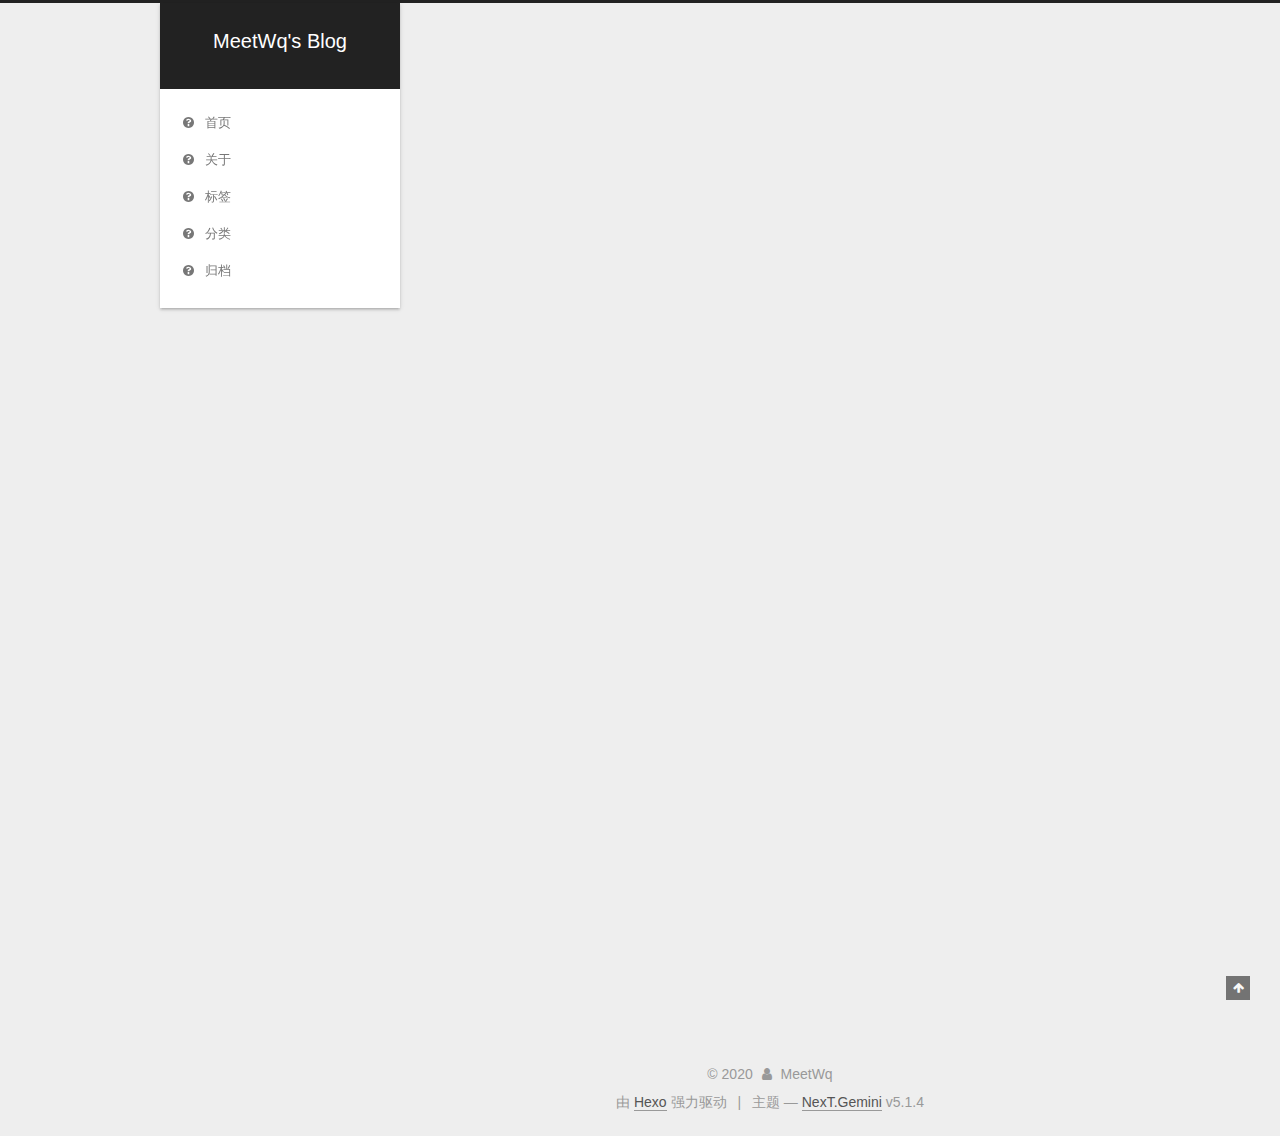
<file: index.html>
<!DOCTYPE html>



  


<html class="theme-next gemini use-motion" lang="zh-Hans">
<head>
  <meta charset="UTF-8"/>
<meta http-equiv="X-UA-Compatible" content="IE=edge" />
<meta name="viewport" content="width=device-width, initial-scale=1, maximum-scale=1"/>
<meta name="theme-color" content="#222">









<meta http-equiv="Cache-Control" content="no-transform" />
<meta http-equiv="Cache-Control" content="no-siteapp" />
















  
  
  <link href="/lib/fancybox/source/jquery.fancybox.css?v=2.1.5" rel="stylesheet" type="text/css" />







<link href="/lib/font-awesome/css/font-awesome.min.css?v=4.6.2" rel="stylesheet" type="text/css" />

<link href="/css/main.css?v=5.1.4" rel="stylesheet" type="text/css" />


  <link rel="apple-touch-icon" sizes="180x180" href="/images/apple-touch-icon-next.png?v=5.1.4">


  <link rel="icon" type="image/png" sizes="32x32" href="/images/favicon-32x32-next.png?v=5.1.4">


  <link rel="icon" type="image/png" sizes="16x16" href="/images/favicon-16x16-next.png?v=5.1.4">


  <link rel="mask-icon" href="/images/logo.svg?v=5.1.4" color="#222">





  <meta name="keywords" content="Hexo, NexT" />





  <link rel="alternate" href="/atom.xml" title="MeetWq's Blog" type="application/atom+xml" />






<meta property="og:type" content="website">
<meta property="og:title" content="MeetWq&#39;s Blog">
<meta property="og:url" content="http://yoursite.com/index.html">
<meta property="og:site_name" content="MeetWq&#39;s Blog">
<meta property="article:author" content="MeetWq">
<meta name="twitter:card" content="summary">



<script type="text/javascript" id="hexo.configurations">
  var NexT = window.NexT || {};
  var CONFIG = {
    root: '/',
    scheme: 'Gemini',
    version: '5.1.4',
    sidebar: {"position":"left","display":"post","offset":12,"b2t":false,"scrollpercent":false,"onmobile":false},
    fancybox: true,
    tabs: true,
    motion: {"enable":true,"async":false,"transition":{"post_block":"fadeIn","post_header":"slideDownIn","post_body":"slideDownIn","coll_header":"slideLeftIn","sidebar":"slideUpIn"}},
    duoshuo: {
      userId: '0',
      author: '博主'
    },
    algolia: {
      applicationID: '',
      apiKey: '',
      indexName: '',
      hits: {"per_page":10},
      labels: {"input_placeholder":"Search for Posts","hits_empty":"We didn't find any results for the search: ${query}","hits_stats":"${hits} results found in ${time} ms"}
    }
  };
</script>



  <link rel="canonical" href="http://yoursite.com/"/>





  <title>MeetWq's Blog</title>
  








<meta name="generator" content="Hexo 4.2.1"></head>

<body itemscope itemtype="http://schema.org/WebPage" lang="zh-Hans">

  
  
    
  

  <div class="container sidebar-position-left 
  page-home">
    <div class="headband"></div>

    <header id="header" class="header" itemscope itemtype="http://schema.org/WPHeader">
      <div class="header-inner"><div class="site-brand-wrapper">
  <div class="site-meta ">
    

    <div class="custom-logo-site-title">
      <a href="/"  class="brand" rel="start">
        <span class="logo-line-before"><i></i></span>
        <span class="site-title">MeetWq's Blog</span>
        <span class="logo-line-after"><i></i></span>
      </a>
    </div>
      
        <p class="site-subtitle"></p>
      
  </div>

  <div class="site-nav-toggle">
    <button>
      <span class="btn-bar"></span>
      <span class="btn-bar"></span>
      <span class="btn-bar"></span>
    </button>
  </div>
</div>

<nav class="site-nav">
  

  
    <ul id="menu" class="menu">
      
        
        <li class="menu-item menu-item-home">
          <a href="/" rel="section">
            
              <i class="menu-item-icon fa fa-fw fa-question-circle"></i> <br />
            
            首页
          </a>
        </li>
      
        
        <li class="menu-item menu-item-about">
          <a href="/about" rel="section">
            
              <i class="menu-item-icon fa fa-fw fa-question-circle"></i> <br />
            
            关于
          </a>
        </li>
      
        
        <li class="menu-item menu-item-tags">
          <a href="/tags" rel="section">
            
              <i class="menu-item-icon fa fa-fw fa-question-circle"></i> <br />
            
            标签
          </a>
        </li>
      
        
        <li class="menu-item menu-item-categories">
          <a href="/categories" rel="section">
            
              <i class="menu-item-icon fa fa-fw fa-question-circle"></i> <br />
            
            分类
          </a>
        </li>
      
        
        <li class="menu-item menu-item-archives">
          <a href="/archives" rel="section">
            
              <i class="menu-item-icon fa fa-fw fa-question-circle"></i> <br />
            
            归档
          </a>
        </li>
      

      
    </ul>
  

  
</nav>



 </div>
    </header>

    <main id="main" class="main">
      <div class="main-inner">
        <div class="content-wrap">
          <div id="content" class="content">
            
  <section id="posts" class="posts-expand">
    
      

  

  
  
  

  <article class="post post-type-normal" itemscope itemtype="http://schema.org/Article">
  
  
  
  <div class="post-block">
    <link itemprop="mainEntityOfPage" href="http://yoursite.com/2020/05/26/hello-world/">

    <span hidden itemprop="author" itemscope itemtype="http://schema.org/Person">
      <meta itemprop="name" content="MeetWq">
      <meta itemprop="description" content="">
      <meta itemprop="image" content="/images/avatar.gif">
    </span>

    <span hidden itemprop="publisher" itemscope itemtype="http://schema.org/Organization">
      <meta itemprop="name" content="MeetWq's Blog">
    </span>

    
      <header class="post-header">

        
        
          <h1 class="post-title" itemprop="name headline">
                
                <a class="post-title-link" href="/2020/05/26/hello-world/" itemprop="url">Hello World</a></h1>
        

        <div class="post-meta">
          <span class="post-time">
            
              <span class="post-meta-item-icon">
                <i class="fa fa-calendar-o"></i>
              </span>
              
                <span class="post-meta-item-text">发表于</span>
              
              <time title="创建于" itemprop="dateCreated datePublished" datetime="2020-05-26T17:08:38+08:00">
                2020-05-26
              </time>
            

            

            
          </span>

          

          
            
          

          
          

          

          

          

        </div>
      </header>
    

    
    
    
    <div class="post-body" itemprop="articleBody">

      
      

      
        
          
            <p>Welcome to <a href="https://hexo.io/" target="_blank" rel="noopener">Hexo</a>! This is your very first post. Check <a href="https://hexo.io/docs/" target="_blank" rel="noopener">documentation</a> for more info. If you get any problems when using Hexo, you can find the answer in <a href="https://hexo.io/docs/troubleshooting.html" target="_blank" rel="noopener">troubleshooting</a> or you can ask me on <a href="https://github.com/hexojs/hexo/issues" target="_blank" rel="noopener">GitHub</a>.</p>
<h2 id="Quick-Start"><a href="#Quick-Start" class="headerlink" title="Quick Start"></a>Quick Start</h2><h3 id="Create-a-new-post"><a href="#Create-a-new-post" class="headerlink" title="Create a new post"></a>Create a new post</h3><figure class="highlight bash"><table><tr><td class="gutter"><pre><span class="line">1</span><br></pre></td><td class="code"><pre><span class="line">$ hexo new <span class="string">"My New Post"</span></span><br></pre></td></tr></table></figure>

<p>More info: <a href="https://hexo.io/docs/writing.html" target="_blank" rel="noopener">Writing</a></p>
<h3 id="Run-server"><a href="#Run-server" class="headerlink" title="Run server"></a>Run server</h3><figure class="highlight bash"><table><tr><td class="gutter"><pre><span class="line">1</span><br></pre></td><td class="code"><pre><span class="line">$ hexo server</span><br></pre></td></tr></table></figure>

<p>More info: <a href="https://hexo.io/docs/server.html" target="_blank" rel="noopener">Server</a></p>
<h3 id="Generate-static-files"><a href="#Generate-static-files" class="headerlink" title="Generate static files"></a>Generate static files</h3><figure class="highlight bash"><table><tr><td class="gutter"><pre><span class="line">1</span><br></pre></td><td class="code"><pre><span class="line">$ hexo generate</span><br></pre></td></tr></table></figure>

<p>More info: <a href="https://hexo.io/docs/generating.html" target="_blank" rel="noopener">Generating</a></p>
<h3 id="Deploy-to-remote-sites"><a href="#Deploy-to-remote-sites" class="headerlink" title="Deploy to remote sites"></a>Deploy to remote sites</h3><figure class="highlight bash"><table><tr><td class="gutter"><pre><span class="line">1</span><br></pre></td><td class="code"><pre><span class="line">$ hexo deploy</span><br></pre></td></tr></table></figure>

<p>More info: <a href="https://hexo.io/docs/one-command-deployment.html" target="_blank" rel="noopener">Deployment</a></p>

          
        
      
    </div>
    
    
    

    

    

    

    <footer class="post-footer">
      

      

      

      
      
        <div class="post-eof"></div>
      
    </footer>
  </div>
  
  
  
  </article>


    
  </section>

  


          </div>
          


          

        </div>
        
          
  
  <div class="sidebar-toggle">
    <div class="sidebar-toggle-line-wrap">
      <span class="sidebar-toggle-line sidebar-toggle-line-first"></span>
      <span class="sidebar-toggle-line sidebar-toggle-line-middle"></span>
      <span class="sidebar-toggle-line sidebar-toggle-line-last"></span>
    </div>
  </div>

  <aside id="sidebar" class="sidebar">
    
    <div class="sidebar-inner">

      

      

      <section class="site-overview-wrap sidebar-panel sidebar-panel-active">
        <div class="site-overview">
          <div class="site-author motion-element" itemprop="author" itemscope itemtype="http://schema.org/Person">
            
              <p class="site-author-name" itemprop="name">MeetWq</p>
              <p class="site-description motion-element" itemprop="description"></p>
          </div>

          <nav class="site-state motion-element">

            
              <div class="site-state-item site-state-posts">
              
                <a href="/archives">
              
                  <span class="site-state-item-count">1</span>
                  <span class="site-state-item-name">日志</span>
                </a>
              </div>
            

            

            

          </nav>

          
            <div class="feed-link motion-element">
              <a href="/atom.xml" rel="alternate">
                <i class="fa fa-rss"></i>
                RSS
              </a>
            </div>
          

          

          
          

          
          

          

        </div>
      </section>

      

      

    </div>
  </aside>


        
      </div>
    </main>

    <footer id="footer" class="footer">
      <div class="footer-inner">
        <div class="copyright">&copy; <span itemprop="copyrightYear">2020</span>
  <span class="with-love">
    <i class="fa fa-user"></i>
  </span>
  <span class="author" itemprop="copyrightHolder">MeetWq</span>

  
</div>


  <div class="powered-by">由 <a class="theme-link" target="_blank" href="https://hexo.io">Hexo</a> 强力驱动</div>



  <span class="post-meta-divider">|</span>



  <div class="theme-info">主题 &mdash; <a class="theme-link" target="_blank" href="https://github.com/iissnan/hexo-theme-next">NexT.Gemini</a> v5.1.4</div>




        







        
      </div>
    </footer>

    
      <div class="back-to-top">
        <i class="fa fa-arrow-up"></i>
        
      </div>
    

    

  </div>

  

<script type="text/javascript">
  if (Object.prototype.toString.call(window.Promise) !== '[object Function]') {
    window.Promise = null;
  }
</script>









  












  
  
    <script type="text/javascript" src="/lib/jquery/index.js?v=2.1.3"></script>
  

  
  
    <script type="text/javascript" src="/lib/fastclick/lib/fastclick.min.js?v=1.0.6"></script>
  

  
  
    <script type="text/javascript" src="/lib/jquery_lazyload/jquery.lazyload.js?v=1.9.7"></script>
  

  
  
    <script type="text/javascript" src="/lib/velocity/velocity.min.js?v=1.2.1"></script>
  

  
  
    <script type="text/javascript" src="/lib/velocity/velocity.ui.min.js?v=1.2.1"></script>
  

  
  
    <script type="text/javascript" src="/lib/fancybox/source/jquery.fancybox.pack.js?v=2.1.5"></script>
  


  


  <script type="text/javascript" src="/js/src/utils.js?v=5.1.4"></script>

  <script type="text/javascript" src="/js/src/motion.js?v=5.1.4"></script>



  
  


  <script type="text/javascript" src="/js/src/affix.js?v=5.1.4"></script>

  <script type="text/javascript" src="/js/src/schemes/pisces.js?v=5.1.4"></script>



  

  


  <script type="text/javascript" src="/js/src/bootstrap.js?v=5.1.4"></script>



  


  




	





  





  












  





  

  

  

  
  

  

  

  

</body>
</html>
</file>
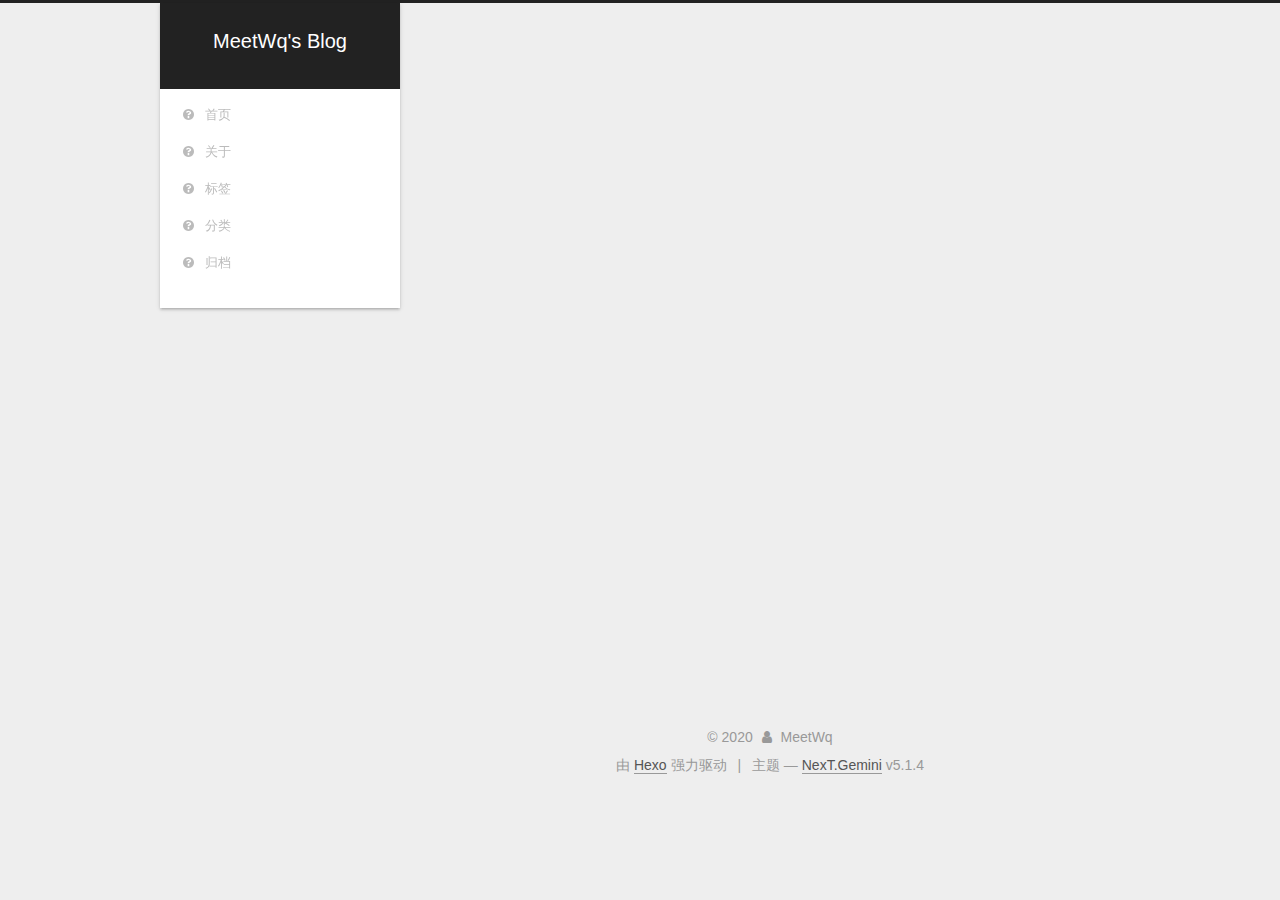
<file: about/index.html>
<!DOCTYPE html>



  


<html class="theme-next gemini use-motion" lang="zh-Hans">
<head>
  <meta charset="UTF-8"/>
<meta http-equiv="X-UA-Compatible" content="IE=edge" />
<meta name="viewport" content="width=device-width, initial-scale=1, maximum-scale=1"/>
<meta name="theme-color" content="#222">









<meta http-equiv="Cache-Control" content="no-transform" />
<meta http-equiv="Cache-Control" content="no-siteapp" />
















  
  
  <link href="/lib/fancybox/source/jquery.fancybox.css?v=2.1.5" rel="stylesheet" type="text/css" />







<link href="/lib/font-awesome/css/font-awesome.min.css?v=4.6.2" rel="stylesheet" type="text/css" />

<link href="/css/main.css?v=5.1.4" rel="stylesheet" type="text/css" />


  <link rel="apple-touch-icon" sizes="180x180" href="/images/apple-touch-icon-next.png?v=5.1.4">


  <link rel="icon" type="image/png" sizes="32x32" href="/images/favicon-32x32-next.png?v=5.1.4">


  <link rel="icon" type="image/png" sizes="16x16" href="/images/favicon-16x16-next.png?v=5.1.4">


  <link rel="mask-icon" href="/images/logo.svg?v=5.1.4" color="#222">





  <meta name="keywords" content="Hexo, NexT" />





  <link rel="alternate" href="/atom.xml" title="MeetWq's Blog" type="application/atom+xml" />






<meta property="og:type" content="website">
<meta property="og:title" content="关于">
<meta property="og:url" content="http://yoursite.com/about/index.html">
<meta property="og:site_name" content="MeetWq&#39;s Blog">
<meta property="article:published_time" content="2020-05-26T09:45:47.000Z">
<meta property="article:modified_time" content="2020-05-26T09:55:22.700Z">
<meta property="article:author" content="MeetWq">
<meta name="twitter:card" content="summary">



<script type="text/javascript" id="hexo.configurations">
  var NexT = window.NexT || {};
  var CONFIG = {
    root: '/',
    scheme: 'Gemini',
    version: '5.1.4',
    sidebar: {"position":"left","display":"post","offset":12,"b2t":false,"scrollpercent":false,"onmobile":false},
    fancybox: true,
    tabs: true,
    motion: {"enable":true,"async":false,"transition":{"post_block":"fadeIn","post_header":"slideDownIn","post_body":"slideDownIn","coll_header":"slideLeftIn","sidebar":"slideUpIn"}},
    duoshuo: {
      userId: '0',
      author: '博主'
    },
    algolia: {
      applicationID: '',
      apiKey: '',
      indexName: '',
      hits: {"per_page":10},
      labels: {"input_placeholder":"Search for Posts","hits_empty":"We didn't find any results for the search: ${query}","hits_stats":"${hits} results found in ${time} ms"}
    }
  };
</script>



  <link rel="canonical" href="http://yoursite.com/about/"/>





  <title>关于 | MeetWq's Blog</title>
  








<meta name="generator" content="Hexo 4.2.1"></head>

<body itemscope itemtype="http://schema.org/WebPage" lang="zh-Hans">

  
  
    
  

  <div class="container sidebar-position-left page-post-detail">
    <div class="headband"></div>

    <header id="header" class="header" itemscope itemtype="http://schema.org/WPHeader">
      <div class="header-inner"><div class="site-brand-wrapper">
  <div class="site-meta ">
    

    <div class="custom-logo-site-title">
      <a href="/"  class="brand" rel="start">
        <span class="logo-line-before"><i></i></span>
        <span class="site-title">MeetWq's Blog</span>
        <span class="logo-line-after"><i></i></span>
      </a>
    </div>
      
        <p class="site-subtitle"></p>
      
  </div>

  <div class="site-nav-toggle">
    <button>
      <span class="btn-bar"></span>
      <span class="btn-bar"></span>
      <span class="btn-bar"></span>
    </button>
  </div>
</div>

<nav class="site-nav">
  

  
    <ul id="menu" class="menu">
      
        
        <li class="menu-item menu-item-home">
          <a href="/" rel="section">
            
              <i class="menu-item-icon fa fa-fw fa-question-circle"></i> <br />
            
            首页
          </a>
        </li>
      
        
        <li class="menu-item menu-item-about">
          <a href="/about" rel="section">
            
              <i class="menu-item-icon fa fa-fw fa-question-circle"></i> <br />
            
            关于
          </a>
        </li>
      
        
        <li class="menu-item menu-item-tags">
          <a href="/tags" rel="section">
            
              <i class="menu-item-icon fa fa-fw fa-question-circle"></i> <br />
            
            标签
          </a>
        </li>
      
        
        <li class="menu-item menu-item-categories">
          <a href="/categories" rel="section">
            
              <i class="menu-item-icon fa fa-fw fa-question-circle"></i> <br />
            
            分类
          </a>
        </li>
      
        
        <li class="menu-item menu-item-archives">
          <a href="/archives" rel="section">
            
              <i class="menu-item-icon fa fa-fw fa-question-circle"></i> <br />
            
            归档
          </a>
        </li>
      

      
    </ul>
  

  
</nav>



 </div>
    </header>

    <main id="main" class="main">
      <div class="main-inner">
        <div class="content-wrap">
          <div id="content" class="content">
            

  <div id="posts" class="posts-expand">
    
    
    
    <div class="post-block page">
      <header class="post-header">

	<h1 class="post-title" itemprop="name headline">关于</h1>



</header>

      
      
      
      <div class="post-body">
        
        
          
        
      </div>
      
      
      
    </div>
    
    
    
  </div>


          </div>
          


          

        </div>
        
          
  
  <div class="sidebar-toggle">
    <div class="sidebar-toggle-line-wrap">
      <span class="sidebar-toggle-line sidebar-toggle-line-first"></span>
      <span class="sidebar-toggle-line sidebar-toggle-line-middle"></span>
      <span class="sidebar-toggle-line sidebar-toggle-line-last"></span>
    </div>
  </div>

  <aside id="sidebar" class="sidebar">
    
    <div class="sidebar-inner">

      

      

      <section class="site-overview-wrap sidebar-panel sidebar-panel-active">
        <div class="site-overview">
          <div class="site-author motion-element" itemprop="author" itemscope itemtype="http://schema.org/Person">
            
              <p class="site-author-name" itemprop="name">MeetWq</p>
              <p class="site-description motion-element" itemprop="description"></p>
          </div>

          <nav class="site-state motion-element">

            
              <div class="site-state-item site-state-posts">
              
                <a href="/archives">
              
                  <span class="site-state-item-count">1</span>
                  <span class="site-state-item-name">日志</span>
                </a>
              </div>
            

            

            

          </nav>

          
            <div class="feed-link motion-element">
              <a href="/atom.xml" rel="alternate">
                <i class="fa fa-rss"></i>
                RSS
              </a>
            </div>
          

          

          
          

          
          

          

        </div>
      </section>

      

      

    </div>
  </aside>


        
      </div>
    </main>

    <footer id="footer" class="footer">
      <div class="footer-inner">
        <div class="copyright">&copy; <span itemprop="copyrightYear">2020</span>
  <span class="with-love">
    <i class="fa fa-user"></i>
  </span>
  <span class="author" itemprop="copyrightHolder">MeetWq</span>

  
</div>


  <div class="powered-by">由 <a class="theme-link" target="_blank" href="https://hexo.io">Hexo</a> 强力驱动</div>



  <span class="post-meta-divider">|</span>



  <div class="theme-info">主题 &mdash; <a class="theme-link" target="_blank" href="https://github.com/iissnan/hexo-theme-next">NexT.Gemini</a> v5.1.4</div>




        







        
      </div>
    </footer>

    
      <div class="back-to-top">
        <i class="fa fa-arrow-up"></i>
        
      </div>
    

    

  </div>

  

<script type="text/javascript">
  if (Object.prototype.toString.call(window.Promise) !== '[object Function]') {
    window.Promise = null;
  }
</script>









  












  
  
    <script type="text/javascript" src="/lib/jquery/index.js?v=2.1.3"></script>
  

  
  
    <script type="text/javascript" src="/lib/fastclick/lib/fastclick.min.js?v=1.0.6"></script>
  

  
  
    <script type="text/javascript" src="/lib/jquery_lazyload/jquery.lazyload.js?v=1.9.7"></script>
  

  
  
    <script type="text/javascript" src="/lib/velocity/velocity.min.js?v=1.2.1"></script>
  

  
  
    <script type="text/javascript" src="/lib/velocity/velocity.ui.min.js?v=1.2.1"></script>
  

  
  
    <script type="text/javascript" src="/lib/fancybox/source/jquery.fancybox.pack.js?v=2.1.5"></script>
  


  


  <script type="text/javascript" src="/js/src/utils.js?v=5.1.4"></script>

  <script type="text/javascript" src="/js/src/motion.js?v=5.1.4"></script>



  
  


  <script type="text/javascript" src="/js/src/affix.js?v=5.1.4"></script>

  <script type="text/javascript" src="/js/src/schemes/pisces.js?v=5.1.4"></script>



  
  <script type="text/javascript" src="/js/src/scrollspy.js?v=5.1.4"></script>
<script type="text/javascript" src="/js/src/post-details.js?v=5.1.4"></script>



  


  <script type="text/javascript" src="/js/src/bootstrap.js?v=5.1.4"></script>



  


  




	





  





  












  





  

  

  

  
  

  

  

  

</body>
</html>
</file>
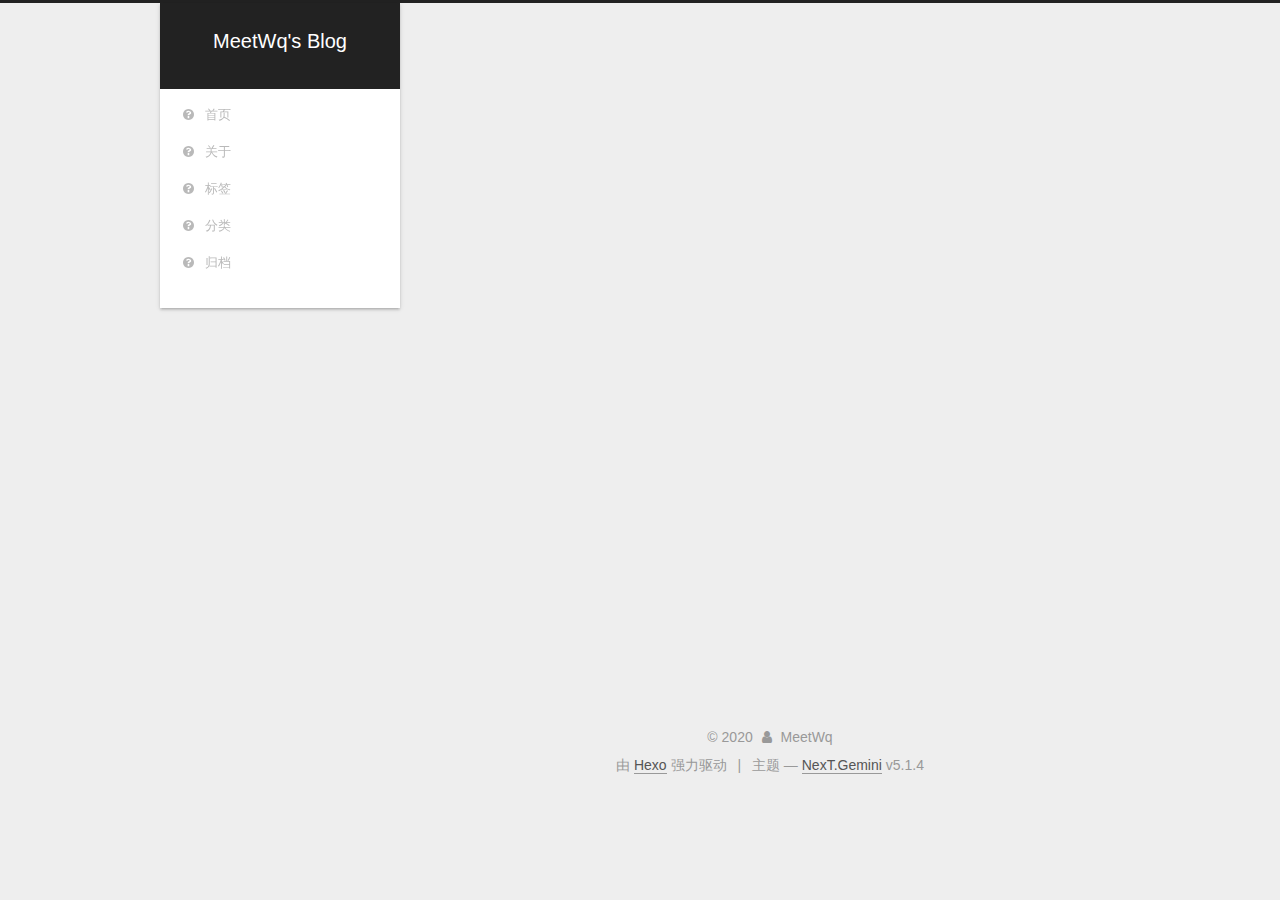
<file: archives/index.html>
<!DOCTYPE html>



  


<html class="theme-next gemini use-motion" lang="zh-Hans">
<head>
  <meta charset="UTF-8"/>
<meta http-equiv="X-UA-Compatible" content="IE=edge" />
<meta name="viewport" content="width=device-width, initial-scale=1, maximum-scale=1"/>
<meta name="theme-color" content="#222">









<meta http-equiv="Cache-Control" content="no-transform" />
<meta http-equiv="Cache-Control" content="no-siteapp" />
















  
  
  <link href="/lib/fancybox/source/jquery.fancybox.css?v=2.1.5" rel="stylesheet" type="text/css" />







<link href="/lib/font-awesome/css/font-awesome.min.css?v=4.6.2" rel="stylesheet" type="text/css" />

<link href="/css/main.css?v=5.1.4" rel="stylesheet" type="text/css" />


  <link rel="apple-touch-icon" sizes="180x180" href="/images/apple-touch-icon-next.png?v=5.1.4">


  <link rel="icon" type="image/png" sizes="32x32" href="/images/favicon-32x32-next.png?v=5.1.4">


  <link rel="icon" type="image/png" sizes="16x16" href="/images/favicon-16x16-next.png?v=5.1.4">


  <link rel="mask-icon" href="/images/logo.svg?v=5.1.4" color="#222">





  <meta name="keywords" content="Hexo, NexT" />





  <link rel="alternate" href="/atom.xml" title="MeetWq's Blog" type="application/atom+xml" />






<meta property="og:type" content="website">
<meta property="og:title" content="MeetWq&#39;s Blog">
<meta property="og:url" content="http://yoursite.com/archives/index.html">
<meta property="og:site_name" content="MeetWq&#39;s Blog">
<meta property="article:author" content="MeetWq">
<meta name="twitter:card" content="summary">



<script type="text/javascript" id="hexo.configurations">
  var NexT = window.NexT || {};
  var CONFIG = {
    root: '/',
    scheme: 'Gemini',
    version: '5.1.4',
    sidebar: {"position":"left","display":"post","offset":12,"b2t":false,"scrollpercent":false,"onmobile":false},
    fancybox: true,
    tabs: true,
    motion: {"enable":true,"async":false,"transition":{"post_block":"fadeIn","post_header":"slideDownIn","post_body":"slideDownIn","coll_header":"slideLeftIn","sidebar":"slideUpIn"}},
    duoshuo: {
      userId: '0',
      author: '博主'
    },
    algolia: {
      applicationID: '',
      apiKey: '',
      indexName: '',
      hits: {"per_page":10},
      labels: {"input_placeholder":"Search for Posts","hits_empty":"We didn't find any results for the search: ${query}","hits_stats":"${hits} results found in ${time} ms"}
    }
  };
</script>



  <link rel="canonical" href="http://yoursite.com/archives/"/>





  <title>归档 | MeetWq's Blog</title>
  








<meta name="generator" content="Hexo 4.2.1"></head>

<body itemscope itemtype="http://schema.org/WebPage" lang="zh-Hans">

  
  
    
  

  <div class="container sidebar-position-left page-archive">
    <div class="headband"></div>

    <header id="header" class="header" itemscope itemtype="http://schema.org/WPHeader">
      <div class="header-inner"><div class="site-brand-wrapper">
  <div class="site-meta ">
    

    <div class="custom-logo-site-title">
      <a href="/"  class="brand" rel="start">
        <span class="logo-line-before"><i></i></span>
        <span class="site-title">MeetWq's Blog</span>
        <span class="logo-line-after"><i></i></span>
      </a>
    </div>
      
        <p class="site-subtitle"></p>
      
  </div>

  <div class="site-nav-toggle">
    <button>
      <span class="btn-bar"></span>
      <span class="btn-bar"></span>
      <span class="btn-bar"></span>
    </button>
  </div>
</div>

<nav class="site-nav">
  

  
    <ul id="menu" class="menu">
      
        
        <li class="menu-item menu-item-home">
          <a href="/" rel="section">
            
              <i class="menu-item-icon fa fa-fw fa-question-circle"></i> <br />
            
            首页
          </a>
        </li>
      
        
        <li class="menu-item menu-item-about">
          <a href="/about" rel="section">
            
              <i class="menu-item-icon fa fa-fw fa-question-circle"></i> <br />
            
            关于
          </a>
        </li>
      
        
        <li class="menu-item menu-item-tags">
          <a href="/tags" rel="section">
            
              <i class="menu-item-icon fa fa-fw fa-question-circle"></i> <br />
            
            标签
          </a>
        </li>
      
        
        <li class="menu-item menu-item-categories">
          <a href="/categories" rel="section">
            
              <i class="menu-item-icon fa fa-fw fa-question-circle"></i> <br />
            
            分类
          </a>
        </li>
      
        
        <li class="menu-item menu-item-archives">
          <a href="/archives" rel="section">
            
              <i class="menu-item-icon fa fa-fw fa-question-circle"></i> <br />
            
            归档
          </a>
        </li>
      

      
    </ul>
  

  
</nav>



 </div>
    </header>

    <main id="main" class="main">
      <div class="main-inner">
        <div class="content-wrap">
          <div id="content" class="content">
            

  
  
  
  <div class="post-block archive">
    <div id="posts" class="posts-collapse">
      <span class="archive-move-on"></span>

      <span class="archive-page-counter">
        
        
        
          
        
        嗯..! 目前共计 1 篇日志。 继续努力。
      </span>

      

        
        
        

        
          
          <div class="collection-title">
            <h1 class="archive-year" id="archive-year-2020">2020</h1>
          </div>
        
        

        

  <article class="post post-type-normal" itemscope itemtype="http://schema.org/Article">
    <header class="post-header">

      <h2 class="post-title">
        
            <a class="post-title-link" href="/2020/05/26/hello-world/" itemprop="url">
              
                <span itemprop="name">Hello World</span>
              
            </a>
        
      </h2>

      <div class="post-meta">
        <time class="post-time" itemprop="dateCreated"
              datetime="2020-05-26T17:08:38+08:00"
              content="2020-05-26" >
          05-26
        </time>
      </div>

    </header>
  </article>



      

    </div>
  </div>
  
  
  

  



          </div>
          


          

        </div>
        
          
  
  <div class="sidebar-toggle">
    <div class="sidebar-toggle-line-wrap">
      <span class="sidebar-toggle-line sidebar-toggle-line-first"></span>
      <span class="sidebar-toggle-line sidebar-toggle-line-middle"></span>
      <span class="sidebar-toggle-line sidebar-toggle-line-last"></span>
    </div>
  </div>

  <aside id="sidebar" class="sidebar">
    
    <div class="sidebar-inner">

      

      

      <section class="site-overview-wrap sidebar-panel sidebar-panel-active">
        <div class="site-overview">
          <div class="site-author motion-element" itemprop="author" itemscope itemtype="http://schema.org/Person">
            
              <p class="site-author-name" itemprop="name">MeetWq</p>
              <p class="site-description motion-element" itemprop="description"></p>
          </div>

          <nav class="site-state motion-element">

            
              <div class="site-state-item site-state-posts">
              
                <a href="/archives">
              
                  <span class="site-state-item-count">1</span>
                  <span class="site-state-item-name">日志</span>
                </a>
              </div>
            

            

            

          </nav>

          
            <div class="feed-link motion-element">
              <a href="/atom.xml" rel="alternate">
                <i class="fa fa-rss"></i>
                RSS
              </a>
            </div>
          

          

          
          

          
          

          

        </div>
      </section>

      

      

    </div>
  </aside>


        
      </div>
    </main>

    <footer id="footer" class="footer">
      <div class="footer-inner">
        <div class="copyright">&copy; <span itemprop="copyrightYear">2020</span>
  <span class="with-love">
    <i class="fa fa-user"></i>
  </span>
  <span class="author" itemprop="copyrightHolder">MeetWq</span>

  
</div>


  <div class="powered-by">由 <a class="theme-link" target="_blank" href="https://hexo.io">Hexo</a> 强力驱动</div>



  <span class="post-meta-divider">|</span>



  <div class="theme-info">主题 &mdash; <a class="theme-link" target="_blank" href="https://github.com/iissnan/hexo-theme-next">NexT.Gemini</a> v5.1.4</div>




        







        
      </div>
    </footer>

    
      <div class="back-to-top">
        <i class="fa fa-arrow-up"></i>
        
      </div>
    

    

  </div>

  

<script type="text/javascript">
  if (Object.prototype.toString.call(window.Promise) !== '[object Function]') {
    window.Promise = null;
  }
</script>









  












  
  
    <script type="text/javascript" src="/lib/jquery/index.js?v=2.1.3"></script>
  

  
  
    <script type="text/javascript" src="/lib/fastclick/lib/fastclick.min.js?v=1.0.6"></script>
  

  
  
    <script type="text/javascript" src="/lib/jquery_lazyload/jquery.lazyload.js?v=1.9.7"></script>
  

  
  
    <script type="text/javascript" src="/lib/velocity/velocity.min.js?v=1.2.1"></script>
  

  
  
    <script type="text/javascript" src="/lib/velocity/velocity.ui.min.js?v=1.2.1"></script>
  

  
  
    <script type="text/javascript" src="/lib/fancybox/source/jquery.fancybox.pack.js?v=2.1.5"></script>
  


  


  <script type="text/javascript" src="/js/src/utils.js?v=5.1.4"></script>

  <script type="text/javascript" src="/js/src/motion.js?v=5.1.4"></script>



  
  


  <script type="text/javascript" src="/js/src/affix.js?v=5.1.4"></script>

  <script type="text/javascript" src="/js/src/schemes/pisces.js?v=5.1.4"></script>



  

  


  <script type="text/javascript" src="/js/src/bootstrap.js?v=5.1.4"></script>



  


  




	





  





  












  





  

  

  

  
  

  

  

  

</body>
</html>
</file>
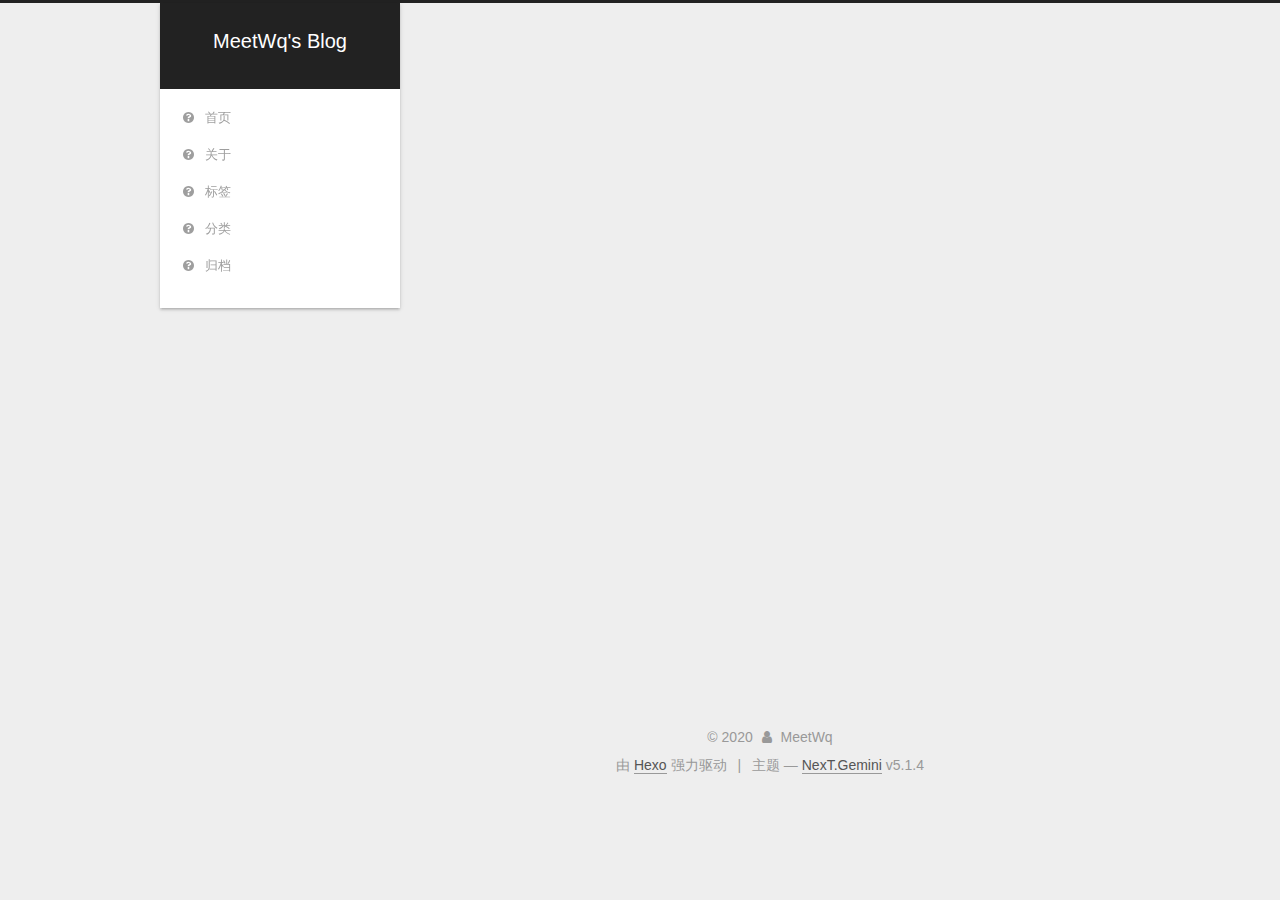
<file: categories/index.html>
<!DOCTYPE html>



  


<html class="theme-next gemini use-motion" lang="zh-Hans">
<head>
  <meta charset="UTF-8"/>
<meta http-equiv="X-UA-Compatible" content="IE=edge" />
<meta name="viewport" content="width=device-width, initial-scale=1, maximum-scale=1"/>
<meta name="theme-color" content="#222">









<meta http-equiv="Cache-Control" content="no-transform" />
<meta http-equiv="Cache-Control" content="no-siteapp" />
















  
  
  <link href="/lib/fancybox/source/jquery.fancybox.css?v=2.1.5" rel="stylesheet" type="text/css" />







<link href="/lib/font-awesome/css/font-awesome.min.css?v=4.6.2" rel="stylesheet" type="text/css" />

<link href="/css/main.css?v=5.1.4" rel="stylesheet" type="text/css" />


  <link rel="apple-touch-icon" sizes="180x180" href="/images/apple-touch-icon-next.png?v=5.1.4">


  <link rel="icon" type="image/png" sizes="32x32" href="/images/favicon-32x32-next.png?v=5.1.4">


  <link rel="icon" type="image/png" sizes="16x16" href="/images/favicon-16x16-next.png?v=5.1.4">


  <link rel="mask-icon" href="/images/logo.svg?v=5.1.4" color="#222">





  <meta name="keywords" content="Hexo, NexT" />





  <link rel="alternate" href="/atom.xml" title="MeetWq's Blog" type="application/atom+xml" />






<meta property="og:type" content="website">
<meta property="og:title" content="分类">
<meta property="og:url" content="http://yoursite.com/categories/index.html">
<meta property="og:site_name" content="MeetWq&#39;s Blog">
<meta property="article:published_time" content="2020-05-26T09:53:24.000Z">
<meta property="article:modified_time" content="2020-05-26T09:54:56.919Z">
<meta property="article:author" content="MeetWq">
<meta name="twitter:card" content="summary">



<script type="text/javascript" id="hexo.configurations">
  var NexT = window.NexT || {};
  var CONFIG = {
    root: '/',
    scheme: 'Gemini',
    version: '5.1.4',
    sidebar: {"position":"left","display":"post","offset":12,"b2t":false,"scrollpercent":false,"onmobile":false},
    fancybox: true,
    tabs: true,
    motion: {"enable":true,"async":false,"transition":{"post_block":"fadeIn","post_header":"slideDownIn","post_body":"slideDownIn","coll_header":"slideLeftIn","sidebar":"slideUpIn"}},
    duoshuo: {
      userId: '0',
      author: '博主'
    },
    algolia: {
      applicationID: '',
      apiKey: '',
      indexName: '',
      hits: {"per_page":10},
      labels: {"input_placeholder":"Search for Posts","hits_empty":"We didn't find any results for the search: ${query}","hits_stats":"${hits} results found in ${time} ms"}
    }
  };
</script>



  <link rel="canonical" href="http://yoursite.com/categories/"/>





  <title>分类 | MeetWq's Blog</title>
  








<meta name="generator" content="Hexo 4.2.1"></head>

<body itemscope itemtype="http://schema.org/WebPage" lang="zh-Hans">

  
  
    
  

  <div class="container sidebar-position-left page-post-detail">
    <div class="headband"></div>

    <header id="header" class="header" itemscope itemtype="http://schema.org/WPHeader">
      <div class="header-inner"><div class="site-brand-wrapper">
  <div class="site-meta ">
    

    <div class="custom-logo-site-title">
      <a href="/"  class="brand" rel="start">
        <span class="logo-line-before"><i></i></span>
        <span class="site-title">MeetWq's Blog</span>
        <span class="logo-line-after"><i></i></span>
      </a>
    </div>
      
        <p class="site-subtitle"></p>
      
  </div>

  <div class="site-nav-toggle">
    <button>
      <span class="btn-bar"></span>
      <span class="btn-bar"></span>
      <span class="btn-bar"></span>
    </button>
  </div>
</div>

<nav class="site-nav">
  

  
    <ul id="menu" class="menu">
      
        
        <li class="menu-item menu-item-home">
          <a href="/" rel="section">
            
              <i class="menu-item-icon fa fa-fw fa-question-circle"></i> <br />
            
            首页
          </a>
        </li>
      
        
        <li class="menu-item menu-item-about">
          <a href="/about" rel="section">
            
              <i class="menu-item-icon fa fa-fw fa-question-circle"></i> <br />
            
            关于
          </a>
        </li>
      
        
        <li class="menu-item menu-item-tags">
          <a href="/tags" rel="section">
            
              <i class="menu-item-icon fa fa-fw fa-question-circle"></i> <br />
            
            标签
          </a>
        </li>
      
        
        <li class="menu-item menu-item-categories">
          <a href="/categories" rel="section">
            
              <i class="menu-item-icon fa fa-fw fa-question-circle"></i> <br />
            
            分类
          </a>
        </li>
      
        
        <li class="menu-item menu-item-archives">
          <a href="/archives" rel="section">
            
              <i class="menu-item-icon fa fa-fw fa-question-circle"></i> <br />
            
            归档
          </a>
        </li>
      

      
    </ul>
  

  
</nav>



 </div>
    </header>

    <main id="main" class="main">
      <div class="main-inner">
        <div class="content-wrap">
          <div id="content" class="content">
            

  <div id="posts" class="posts-expand">
    
    
    
    <div class="post-block page">
      <header class="post-header">

	<h1 class="post-title" itemprop="name headline">分类</h1>



</header>

      
      
      
      <div class="post-body">
        
        
          <div class="category-all-page">
            <div class="category-all-title">
                暂无分类
            </div>
            <div class="category-all">
              
            </div>
          </div>
        
      </div>
      
      
      
    </div>
    
    
    
  </div>


          </div>
          


          

        </div>
        
          
  
  <div class="sidebar-toggle">
    <div class="sidebar-toggle-line-wrap">
      <span class="sidebar-toggle-line sidebar-toggle-line-first"></span>
      <span class="sidebar-toggle-line sidebar-toggle-line-middle"></span>
      <span class="sidebar-toggle-line sidebar-toggle-line-last"></span>
    </div>
  </div>

  <aside id="sidebar" class="sidebar">
    
    <div class="sidebar-inner">

      

      

      <section class="site-overview-wrap sidebar-panel sidebar-panel-active">
        <div class="site-overview">
          <div class="site-author motion-element" itemprop="author" itemscope itemtype="http://schema.org/Person">
            
              <p class="site-author-name" itemprop="name">MeetWq</p>
              <p class="site-description motion-element" itemprop="description"></p>
          </div>

          <nav class="site-state motion-element">

            
              <div class="site-state-item site-state-posts">
              
                <a href="/archives">
              
                  <span class="site-state-item-count">1</span>
                  <span class="site-state-item-name">日志</span>
                </a>
              </div>
            

            

            

          </nav>

          
            <div class="feed-link motion-element">
              <a href="/atom.xml" rel="alternate">
                <i class="fa fa-rss"></i>
                RSS
              </a>
            </div>
          

          

          
          

          
          

          

        </div>
      </section>

      

      

    </div>
  </aside>


        
      </div>
    </main>

    <footer id="footer" class="footer">
      <div class="footer-inner">
        <div class="copyright">&copy; <span itemprop="copyrightYear">2020</span>
  <span class="with-love">
    <i class="fa fa-user"></i>
  </span>
  <span class="author" itemprop="copyrightHolder">MeetWq</span>

  
</div>


  <div class="powered-by">由 <a class="theme-link" target="_blank" href="https://hexo.io">Hexo</a> 强力驱动</div>



  <span class="post-meta-divider">|</span>



  <div class="theme-info">主题 &mdash; <a class="theme-link" target="_blank" href="https://github.com/iissnan/hexo-theme-next">NexT.Gemini</a> v5.1.4</div>




        







        
      </div>
    </footer>

    
      <div class="back-to-top">
        <i class="fa fa-arrow-up"></i>
        
      </div>
    

    

  </div>

  

<script type="text/javascript">
  if (Object.prototype.toString.call(window.Promise) !== '[object Function]') {
    window.Promise = null;
  }
</script>









  












  
  
    <script type="text/javascript" src="/lib/jquery/index.js?v=2.1.3"></script>
  

  
  
    <script type="text/javascript" src="/lib/fastclick/lib/fastclick.min.js?v=1.0.6"></script>
  

  
  
    <script type="text/javascript" src="/lib/jquery_lazyload/jquery.lazyload.js?v=1.9.7"></script>
  

  
  
    <script type="text/javascript" src="/lib/velocity/velocity.min.js?v=1.2.1"></script>
  

  
  
    <script type="text/javascript" src="/lib/velocity/velocity.ui.min.js?v=1.2.1"></script>
  

  
  
    <script type="text/javascript" src="/lib/fancybox/source/jquery.fancybox.pack.js?v=2.1.5"></script>
  


  


  <script type="text/javascript" src="/js/src/utils.js?v=5.1.4"></script>

  <script type="text/javascript" src="/js/src/motion.js?v=5.1.4"></script>



  
  


  <script type="text/javascript" src="/js/src/affix.js?v=5.1.4"></script>

  <script type="text/javascript" src="/js/src/schemes/pisces.js?v=5.1.4"></script>



  
  <script type="text/javascript" src="/js/src/scrollspy.js?v=5.1.4"></script>
<script type="text/javascript" src="/js/src/post-details.js?v=5.1.4"></script>



  


  <script type="text/javascript" src="/js/src/bootstrap.js?v=5.1.4"></script>



  


  




	





  





  












  





  

  

  

  
  

  

  

  

</body>
</html>
</file>
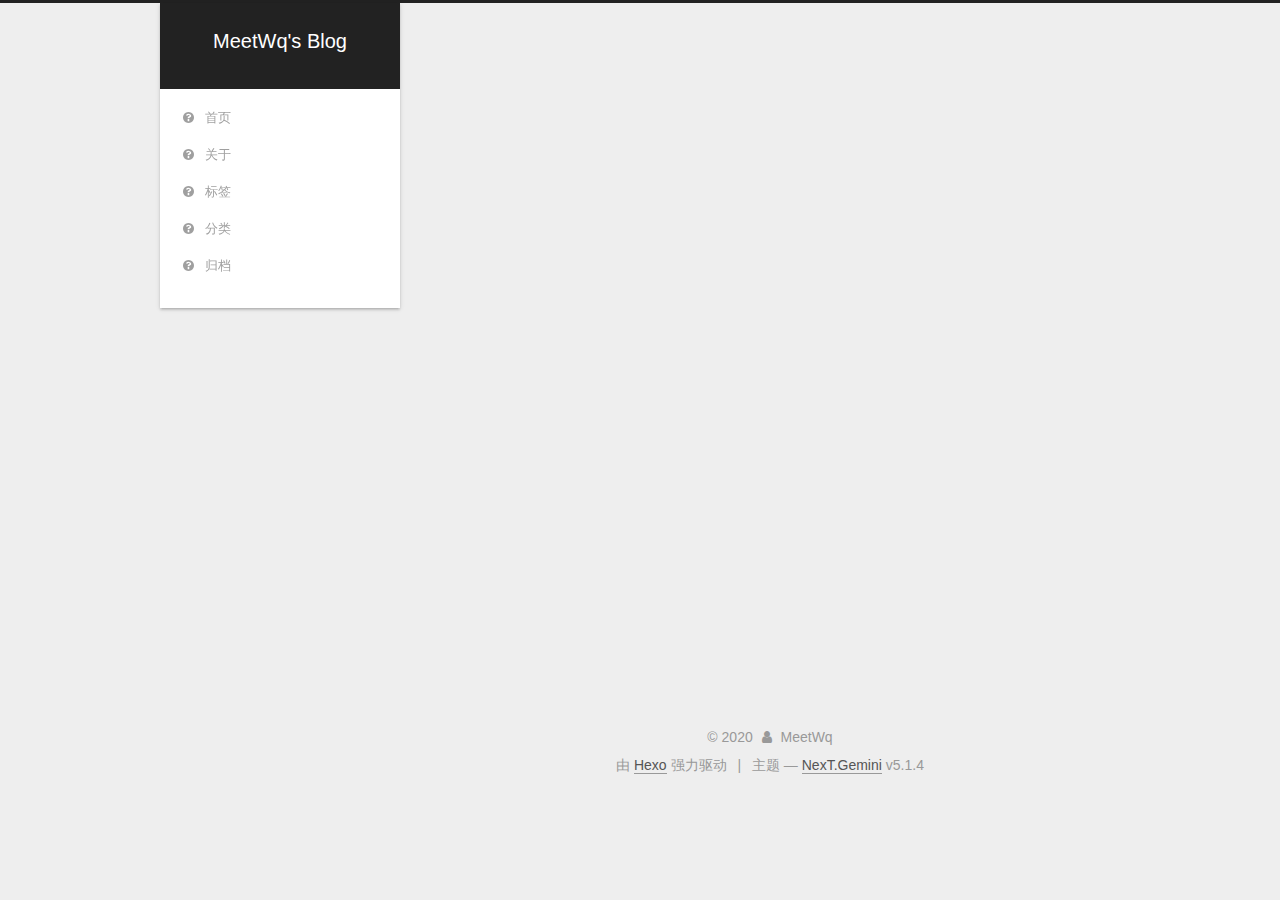
<file: tags/index.html>
<!DOCTYPE html>



  


<html class="theme-next gemini use-motion" lang="zh-Hans">
<head>
  <meta charset="UTF-8"/>
<meta http-equiv="X-UA-Compatible" content="IE=edge" />
<meta name="viewport" content="width=device-width, initial-scale=1, maximum-scale=1"/>
<meta name="theme-color" content="#222">









<meta http-equiv="Cache-Control" content="no-transform" />
<meta http-equiv="Cache-Control" content="no-siteapp" />
















  
  
  <link href="/lib/fancybox/source/jquery.fancybox.css?v=2.1.5" rel="stylesheet" type="text/css" />







<link href="/lib/font-awesome/css/font-awesome.min.css?v=4.6.2" rel="stylesheet" type="text/css" />

<link href="/css/main.css?v=5.1.4" rel="stylesheet" type="text/css" />


  <link rel="apple-touch-icon" sizes="180x180" href="/images/apple-touch-icon-next.png?v=5.1.4">


  <link rel="icon" type="image/png" sizes="32x32" href="/images/favicon-32x32-next.png?v=5.1.4">


  <link rel="icon" type="image/png" sizes="16x16" href="/images/favicon-16x16-next.png?v=5.1.4">


  <link rel="mask-icon" href="/images/logo.svg?v=5.1.4" color="#222">





  <meta name="keywords" content="Hexo, NexT" />





  <link rel="alternate" href="/atom.xml" title="MeetWq's Blog" type="application/atom+xml" />






<meta property="og:type" content="website">
<meta property="og:title" content="标签">
<meta property="og:url" content="http://yoursite.com/tags/index.html">
<meta property="og:site_name" content="MeetWq&#39;s Blog">
<meta property="article:published_time" content="2020-05-26T09:43:36.000Z">
<meta property="article:modified_time" content="2020-05-26T09:55:12.812Z">
<meta property="article:author" content="MeetWq">
<meta name="twitter:card" content="summary">



<script type="text/javascript" id="hexo.configurations">
  var NexT = window.NexT || {};
  var CONFIG = {
    root: '/',
    scheme: 'Gemini',
    version: '5.1.4',
    sidebar: {"position":"left","display":"post","offset":12,"b2t":false,"scrollpercent":false,"onmobile":false},
    fancybox: true,
    tabs: true,
    motion: {"enable":true,"async":false,"transition":{"post_block":"fadeIn","post_header":"slideDownIn","post_body":"slideDownIn","coll_header":"slideLeftIn","sidebar":"slideUpIn"}},
    duoshuo: {
      userId: '0',
      author: '博主'
    },
    algolia: {
      applicationID: '',
      apiKey: '',
      indexName: '',
      hits: {"per_page":10},
      labels: {"input_placeholder":"Search for Posts","hits_empty":"We didn't find any results for the search: ${query}","hits_stats":"${hits} results found in ${time} ms"}
    }
  };
</script>



  <link rel="canonical" href="http://yoursite.com/tags/"/>





  <title>标签 | MeetWq's Blog</title>
  








<meta name="generator" content="Hexo 4.2.1"></head>

<body itemscope itemtype="http://schema.org/WebPage" lang="zh-Hans">

  
  
    
  

  <div class="container sidebar-position-left page-post-detail">
    <div class="headband"></div>

    <header id="header" class="header" itemscope itemtype="http://schema.org/WPHeader">
      <div class="header-inner"><div class="site-brand-wrapper">
  <div class="site-meta ">
    

    <div class="custom-logo-site-title">
      <a href="/"  class="brand" rel="start">
        <span class="logo-line-before"><i></i></span>
        <span class="site-title">MeetWq's Blog</span>
        <span class="logo-line-after"><i></i></span>
      </a>
    </div>
      
        <p class="site-subtitle"></p>
      
  </div>

  <div class="site-nav-toggle">
    <button>
      <span class="btn-bar"></span>
      <span class="btn-bar"></span>
      <span class="btn-bar"></span>
    </button>
  </div>
</div>

<nav class="site-nav">
  

  
    <ul id="menu" class="menu">
      
        
        <li class="menu-item menu-item-home">
          <a href="/" rel="section">
            
              <i class="menu-item-icon fa fa-fw fa-question-circle"></i> <br />
            
            首页
          </a>
        </li>
      
        
        <li class="menu-item menu-item-about">
          <a href="/about" rel="section">
            
              <i class="menu-item-icon fa fa-fw fa-question-circle"></i> <br />
            
            关于
          </a>
        </li>
      
        
        <li class="menu-item menu-item-tags">
          <a href="/tags" rel="section">
            
              <i class="menu-item-icon fa fa-fw fa-question-circle"></i> <br />
            
            标签
          </a>
        </li>
      
        
        <li class="menu-item menu-item-categories">
          <a href="/categories" rel="section">
            
              <i class="menu-item-icon fa fa-fw fa-question-circle"></i> <br />
            
            分类
          </a>
        </li>
      
        
        <li class="menu-item menu-item-archives">
          <a href="/archives" rel="section">
            
              <i class="menu-item-icon fa fa-fw fa-question-circle"></i> <br />
            
            归档
          </a>
        </li>
      

      
    </ul>
  

  
</nav>



 </div>
    </header>

    <main id="main" class="main">
      <div class="main-inner">
        <div class="content-wrap">
          <div id="content" class="content">
            

  <div id="posts" class="posts-expand">
    
    
    
    <div class="post-block page">
      <header class="post-header">

	<h1 class="post-title" itemprop="name headline">标签</h1>



</header>

      
      
      
      <div class="post-body">
        
        
          <div class="tag-cloud">
            <div class="tag-cloud-title">
                暂无标签
            </div>
            <div class="tag-cloud-tags">
              
            </div>
          </div>
        
      </div>
      
      
      
    </div>
    
    
    
  </div>


          </div>
          


          

        </div>
        
          
  
  <div class="sidebar-toggle">
    <div class="sidebar-toggle-line-wrap">
      <span class="sidebar-toggle-line sidebar-toggle-line-first"></span>
      <span class="sidebar-toggle-line sidebar-toggle-line-middle"></span>
      <span class="sidebar-toggle-line sidebar-toggle-line-last"></span>
    </div>
  </div>

  <aside id="sidebar" class="sidebar">
    
    <div class="sidebar-inner">

      

      

      <section class="site-overview-wrap sidebar-panel sidebar-panel-active">
        <div class="site-overview">
          <div class="site-author motion-element" itemprop="author" itemscope itemtype="http://schema.org/Person">
            
              <p class="site-author-name" itemprop="name">MeetWq</p>
              <p class="site-description motion-element" itemprop="description"></p>
          </div>

          <nav class="site-state motion-element">

            
              <div class="site-state-item site-state-posts">
              
                <a href="/archives">
              
                  <span class="site-state-item-count">1</span>
                  <span class="site-state-item-name">日志</span>
                </a>
              </div>
            

            

            

          </nav>

          
            <div class="feed-link motion-element">
              <a href="/atom.xml" rel="alternate">
                <i class="fa fa-rss"></i>
                RSS
              </a>
            </div>
          

          

          
          

          
          

          

        </div>
      </section>

      

      

    </div>
  </aside>


        
      </div>
    </main>

    <footer id="footer" class="footer">
      <div class="footer-inner">
        <div class="copyright">&copy; <span itemprop="copyrightYear">2020</span>
  <span class="with-love">
    <i class="fa fa-user"></i>
  </span>
  <span class="author" itemprop="copyrightHolder">MeetWq</span>

  
</div>


  <div class="powered-by">由 <a class="theme-link" target="_blank" href="https://hexo.io">Hexo</a> 强力驱动</div>



  <span class="post-meta-divider">|</span>



  <div class="theme-info">主题 &mdash; <a class="theme-link" target="_blank" href="https://github.com/iissnan/hexo-theme-next">NexT.Gemini</a> v5.1.4</div>




        







        
      </div>
    </footer>

    
      <div class="back-to-top">
        <i class="fa fa-arrow-up"></i>
        
      </div>
    

    

  </div>

  

<script type="text/javascript">
  if (Object.prototype.toString.call(window.Promise) !== '[object Function]') {
    window.Promise = null;
  }
</script>









  












  
  
    <script type="text/javascript" src="/lib/jquery/index.js?v=2.1.3"></script>
  

  
  
    <script type="text/javascript" src="/lib/fastclick/lib/fastclick.min.js?v=1.0.6"></script>
  

  
  
    <script type="text/javascript" src="/lib/jquery_lazyload/jquery.lazyload.js?v=1.9.7"></script>
  

  
  
    <script type="text/javascript" src="/lib/velocity/velocity.min.js?v=1.2.1"></script>
  

  
  
    <script type="text/javascript" src="/lib/velocity/velocity.ui.min.js?v=1.2.1"></script>
  

  
  
    <script type="text/javascript" src="/lib/fancybox/source/jquery.fancybox.pack.js?v=2.1.5"></script>
  


  


  <script type="text/javascript" src="/js/src/utils.js?v=5.1.4"></script>

  <script type="text/javascript" src="/js/src/motion.js?v=5.1.4"></script>



  
  


  <script type="text/javascript" src="/js/src/affix.js?v=5.1.4"></script>

  <script type="text/javascript" src="/js/src/schemes/pisces.js?v=5.1.4"></script>



  
  <script type="text/javascript" src="/js/src/scrollspy.js?v=5.1.4"></script>
<script type="text/javascript" src="/js/src/post-details.js?v=5.1.4"></script>



  


  <script type="text/javascript" src="/js/src/bootstrap.js?v=5.1.4"></script>



  


  




	





  





  












  





  

  

  

  
  

  

  

  

</body>
</html>
</file>
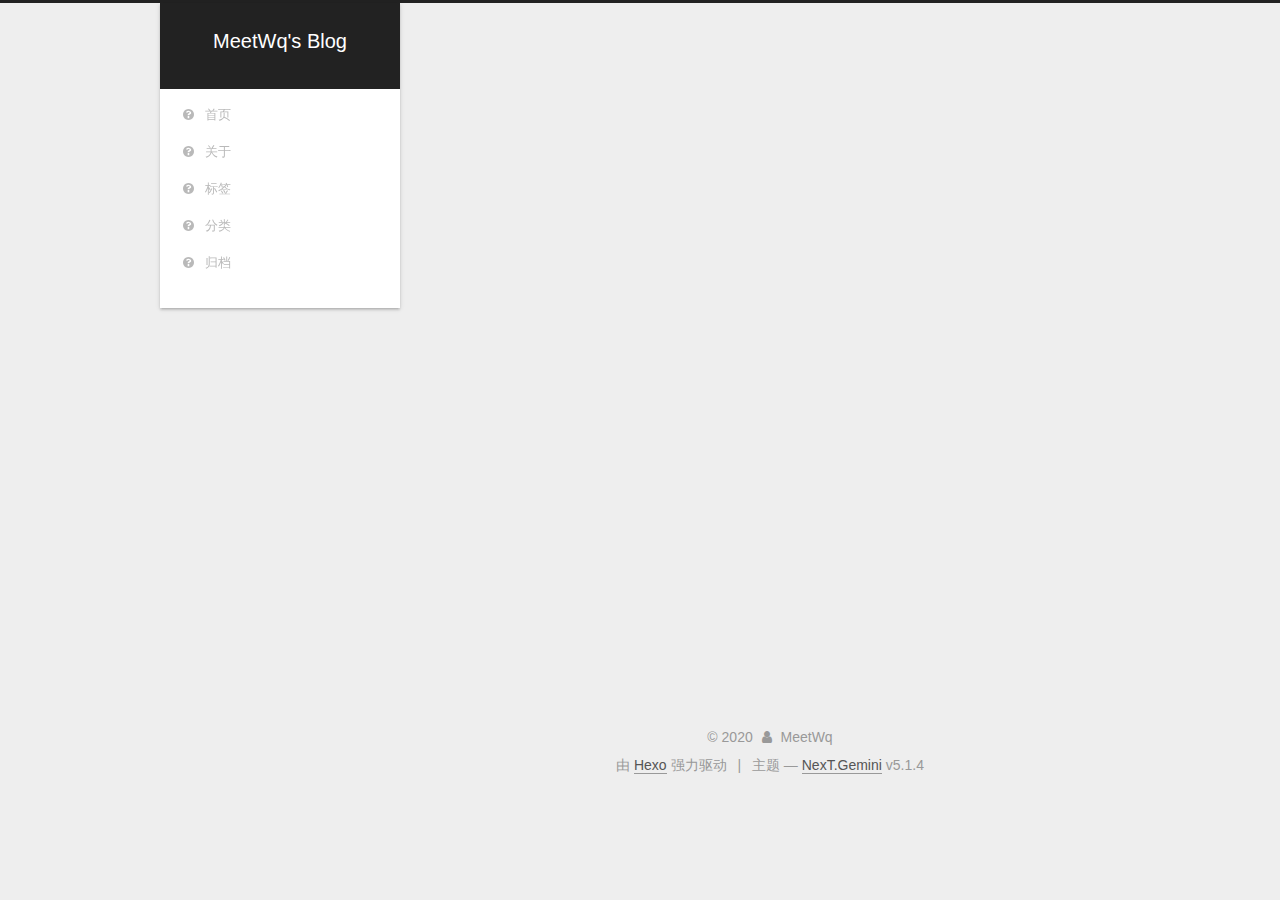
<file: archives/2020/index.html>
<!DOCTYPE html>



  


<html class="theme-next gemini use-motion" lang="zh-Hans">
<head>
  <meta charset="UTF-8"/>
<meta http-equiv="X-UA-Compatible" content="IE=edge" />
<meta name="viewport" content="width=device-width, initial-scale=1, maximum-scale=1"/>
<meta name="theme-color" content="#222">









<meta http-equiv="Cache-Control" content="no-transform" />
<meta http-equiv="Cache-Control" content="no-siteapp" />
















  
  
  <link href="/lib/fancybox/source/jquery.fancybox.css?v=2.1.5" rel="stylesheet" type="text/css" />







<link href="/lib/font-awesome/css/font-awesome.min.css?v=4.6.2" rel="stylesheet" type="text/css" />

<link href="/css/main.css?v=5.1.4" rel="stylesheet" type="text/css" />


  <link rel="apple-touch-icon" sizes="180x180" href="/images/apple-touch-icon-next.png?v=5.1.4">


  <link rel="icon" type="image/png" sizes="32x32" href="/images/favicon-32x32-next.png?v=5.1.4">


  <link rel="icon" type="image/png" sizes="16x16" href="/images/favicon-16x16-next.png?v=5.1.4">


  <link rel="mask-icon" href="/images/logo.svg?v=5.1.4" color="#222">





  <meta name="keywords" content="Hexo, NexT" />





  <link rel="alternate" href="/atom.xml" title="MeetWq's Blog" type="application/atom+xml" />






<meta property="og:type" content="website">
<meta property="og:title" content="MeetWq&#39;s Blog">
<meta property="og:url" content="http://yoursite.com/archives/2020/index.html">
<meta property="og:site_name" content="MeetWq&#39;s Blog">
<meta property="article:author" content="MeetWq">
<meta name="twitter:card" content="summary">



<script type="text/javascript" id="hexo.configurations">
  var NexT = window.NexT || {};
  var CONFIG = {
    root: '/',
    scheme: 'Gemini',
    version: '5.1.4',
    sidebar: {"position":"left","display":"post","offset":12,"b2t":false,"scrollpercent":false,"onmobile":false},
    fancybox: true,
    tabs: true,
    motion: {"enable":true,"async":false,"transition":{"post_block":"fadeIn","post_header":"slideDownIn","post_body":"slideDownIn","coll_header":"slideLeftIn","sidebar":"slideUpIn"}},
    duoshuo: {
      userId: '0',
      author: '博主'
    },
    algolia: {
      applicationID: '',
      apiKey: '',
      indexName: '',
      hits: {"per_page":10},
      labels: {"input_placeholder":"Search for Posts","hits_empty":"We didn't find any results for the search: ${query}","hits_stats":"${hits} results found in ${time} ms"}
    }
  };
</script>



  <link rel="canonical" href="http://yoursite.com/archives/2020/"/>





  <title>归档 | MeetWq's Blog</title>
  








<meta name="generator" content="Hexo 4.2.1"></head>

<body itemscope itemtype="http://schema.org/WebPage" lang="zh-Hans">

  
  
    
  

  <div class="container sidebar-position-left page-archive">
    <div class="headband"></div>

    <header id="header" class="header" itemscope itemtype="http://schema.org/WPHeader">
      <div class="header-inner"><div class="site-brand-wrapper">
  <div class="site-meta ">
    

    <div class="custom-logo-site-title">
      <a href="/"  class="brand" rel="start">
        <span class="logo-line-before"><i></i></span>
        <span class="site-title">MeetWq's Blog</span>
        <span class="logo-line-after"><i></i></span>
      </a>
    </div>
      
        <p class="site-subtitle"></p>
      
  </div>

  <div class="site-nav-toggle">
    <button>
      <span class="btn-bar"></span>
      <span class="btn-bar"></span>
      <span class="btn-bar"></span>
    </button>
  </div>
</div>

<nav class="site-nav">
  

  
    <ul id="menu" class="menu">
      
        
        <li class="menu-item menu-item-home">
          <a href="/" rel="section">
            
              <i class="menu-item-icon fa fa-fw fa-question-circle"></i> <br />
            
            首页
          </a>
        </li>
      
        
        <li class="menu-item menu-item-about">
          <a href="/about" rel="section">
            
              <i class="menu-item-icon fa fa-fw fa-question-circle"></i> <br />
            
            关于
          </a>
        </li>
      
        
        <li class="menu-item menu-item-tags">
          <a href="/tags" rel="section">
            
              <i class="menu-item-icon fa fa-fw fa-question-circle"></i> <br />
            
            标签
          </a>
        </li>
      
        
        <li class="menu-item menu-item-categories">
          <a href="/categories" rel="section">
            
              <i class="menu-item-icon fa fa-fw fa-question-circle"></i> <br />
            
            分类
          </a>
        </li>
      
        
        <li class="menu-item menu-item-archives">
          <a href="/archives" rel="section">
            
              <i class="menu-item-icon fa fa-fw fa-question-circle"></i> <br />
            
            归档
          </a>
        </li>
      

      
    </ul>
  

  
</nav>



 </div>
    </header>

    <main id="main" class="main">
      <div class="main-inner">
        <div class="content-wrap">
          <div id="content" class="content">
            

  
  
  
  <div class="post-block archive">
    <div id="posts" class="posts-collapse">
      <span class="archive-move-on"></span>

      <span class="archive-page-counter">
        
        
        
          
        
        嗯..! 目前共计 1 篇日志。 继续努力。
      </span>

      

        
        
        

        
          
          <div class="collection-title">
            <h1 class="archive-year" id="archive-year-2020">2020</h1>
          </div>
        
        

        

  <article class="post post-type-normal" itemscope itemtype="http://schema.org/Article">
    <header class="post-header">

      <h2 class="post-title">
        
            <a class="post-title-link" href="/2020/05/26/hello-world/" itemprop="url">
              
                <span itemprop="name">Hello World</span>
              
            </a>
        
      </h2>

      <div class="post-meta">
        <time class="post-time" itemprop="dateCreated"
              datetime="2020-05-26T17:08:38+08:00"
              content="2020-05-26" >
          05-26
        </time>
      </div>

    </header>
  </article>



      

    </div>
  </div>
  
  
  

  



          </div>
          


          

        </div>
        
          
  
  <div class="sidebar-toggle">
    <div class="sidebar-toggle-line-wrap">
      <span class="sidebar-toggle-line sidebar-toggle-line-first"></span>
      <span class="sidebar-toggle-line sidebar-toggle-line-middle"></span>
      <span class="sidebar-toggle-line sidebar-toggle-line-last"></span>
    </div>
  </div>

  <aside id="sidebar" class="sidebar">
    
    <div class="sidebar-inner">

      

      

      <section class="site-overview-wrap sidebar-panel sidebar-panel-active">
        <div class="site-overview">
          <div class="site-author motion-element" itemprop="author" itemscope itemtype="http://schema.org/Person">
            
              <p class="site-author-name" itemprop="name">MeetWq</p>
              <p class="site-description motion-element" itemprop="description"></p>
          </div>

          <nav class="site-state motion-element">

            
              <div class="site-state-item site-state-posts">
              
                <a href="/archives">
              
                  <span class="site-state-item-count">1</span>
                  <span class="site-state-item-name">日志</span>
                </a>
              </div>
            

            

            

          </nav>

          
            <div class="feed-link motion-element">
              <a href="/atom.xml" rel="alternate">
                <i class="fa fa-rss"></i>
                RSS
              </a>
            </div>
          

          

          
          

          
          

          

        </div>
      </section>

      

      

    </div>
  </aside>


        
      </div>
    </main>

    <footer id="footer" class="footer">
      <div class="footer-inner">
        <div class="copyright">&copy; <span itemprop="copyrightYear">2020</span>
  <span class="with-love">
    <i class="fa fa-user"></i>
  </span>
  <span class="author" itemprop="copyrightHolder">MeetWq</span>

  
</div>


  <div class="powered-by">由 <a class="theme-link" target="_blank" href="https://hexo.io">Hexo</a> 强力驱动</div>



  <span class="post-meta-divider">|</span>



  <div class="theme-info">主题 &mdash; <a class="theme-link" target="_blank" href="https://github.com/iissnan/hexo-theme-next">NexT.Gemini</a> v5.1.4</div>




        







        
      </div>
    </footer>

    
      <div class="back-to-top">
        <i class="fa fa-arrow-up"></i>
        
      </div>
    

    

  </div>

  

<script type="text/javascript">
  if (Object.prototype.toString.call(window.Promise) !== '[object Function]') {
    window.Promise = null;
  }
</script>









  












  
  
    <script type="text/javascript" src="/lib/jquery/index.js?v=2.1.3"></script>
  

  
  
    <script type="text/javascript" src="/lib/fastclick/lib/fastclick.min.js?v=1.0.6"></script>
  

  
  
    <script type="text/javascript" src="/lib/jquery_lazyload/jquery.lazyload.js?v=1.9.7"></script>
  

  
  
    <script type="text/javascript" src="/lib/velocity/velocity.min.js?v=1.2.1"></script>
  

  
  
    <script type="text/javascript" src="/lib/velocity/velocity.ui.min.js?v=1.2.1"></script>
  

  
  
    <script type="text/javascript" src="/lib/fancybox/source/jquery.fancybox.pack.js?v=2.1.5"></script>
  


  


  <script type="text/javascript" src="/js/src/utils.js?v=5.1.4"></script>

  <script type="text/javascript" src="/js/src/motion.js?v=5.1.4"></script>



  
  


  <script type="text/javascript" src="/js/src/affix.js?v=5.1.4"></script>

  <script type="text/javascript" src="/js/src/schemes/pisces.js?v=5.1.4"></script>



  

  


  <script type="text/javascript" src="/js/src/bootstrap.js?v=5.1.4"></script>



  


  




	





  





  












  





  

  

  

  
  

  

  

  

</body>
</html>
</file>
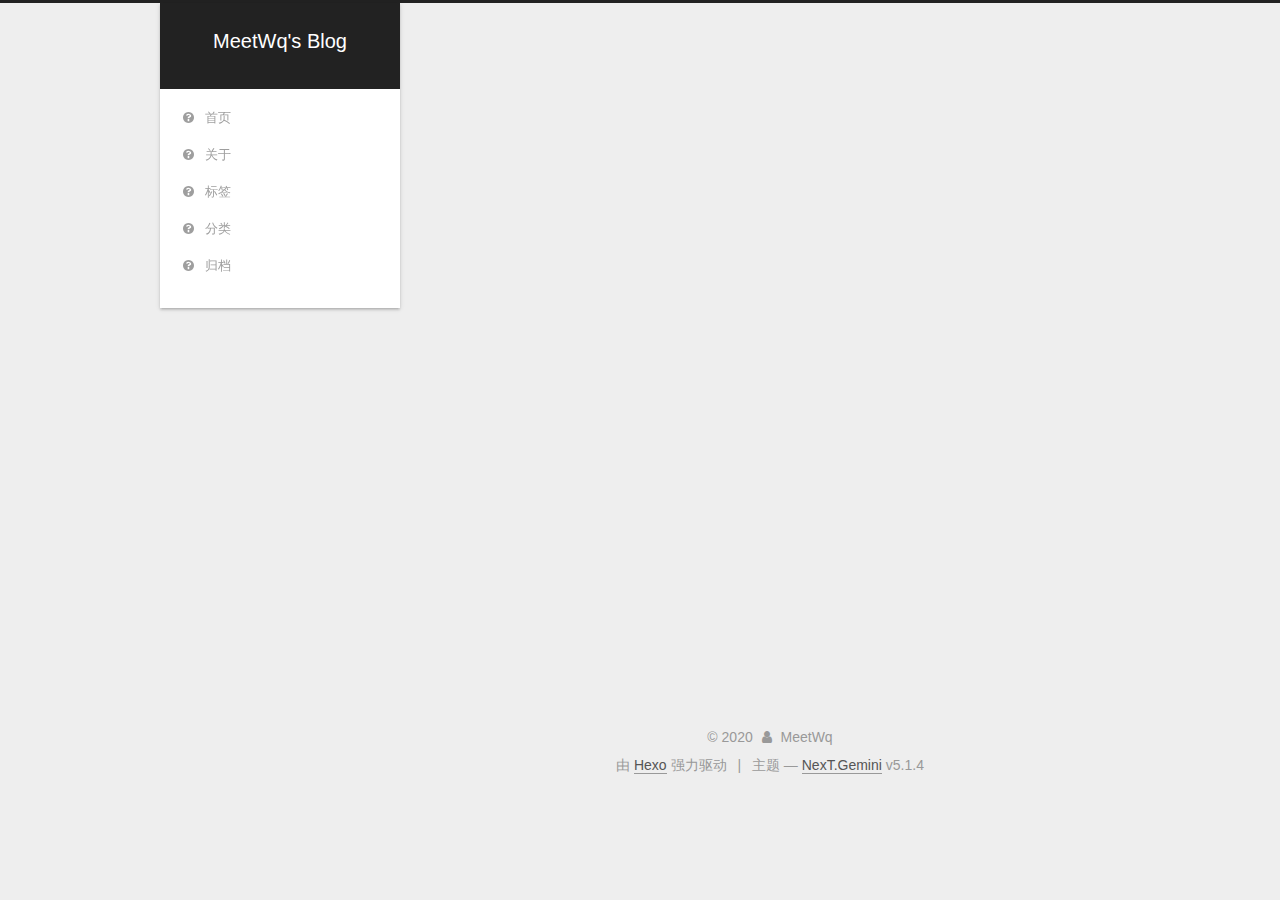
<file: archives/2020/05/index.html>
<!DOCTYPE html>



  


<html class="theme-next gemini use-motion" lang="zh-Hans">
<head>
  <meta charset="UTF-8"/>
<meta http-equiv="X-UA-Compatible" content="IE=edge" />
<meta name="viewport" content="width=device-width, initial-scale=1, maximum-scale=1"/>
<meta name="theme-color" content="#222">









<meta http-equiv="Cache-Control" content="no-transform" />
<meta http-equiv="Cache-Control" content="no-siteapp" />
















  
  
  <link href="/lib/fancybox/source/jquery.fancybox.css?v=2.1.5" rel="stylesheet" type="text/css" />







<link href="/lib/font-awesome/css/font-awesome.min.css?v=4.6.2" rel="stylesheet" type="text/css" />

<link href="/css/main.css?v=5.1.4" rel="stylesheet" type="text/css" />


  <link rel="apple-touch-icon" sizes="180x180" href="/images/apple-touch-icon-next.png?v=5.1.4">


  <link rel="icon" type="image/png" sizes="32x32" href="/images/favicon-32x32-next.png?v=5.1.4">


  <link rel="icon" type="image/png" sizes="16x16" href="/images/favicon-16x16-next.png?v=5.1.4">


  <link rel="mask-icon" href="/images/logo.svg?v=5.1.4" color="#222">





  <meta name="keywords" content="Hexo, NexT" />





  <link rel="alternate" href="/atom.xml" title="MeetWq's Blog" type="application/atom+xml" />






<meta property="og:type" content="website">
<meta property="og:title" content="MeetWq&#39;s Blog">
<meta property="og:url" content="http://yoursite.com/archives/2020/05/index.html">
<meta property="og:site_name" content="MeetWq&#39;s Blog">
<meta property="article:author" content="MeetWq">
<meta name="twitter:card" content="summary">



<script type="text/javascript" id="hexo.configurations">
  var NexT = window.NexT || {};
  var CONFIG = {
    root: '/',
    scheme: 'Gemini',
    version: '5.1.4',
    sidebar: {"position":"left","display":"post","offset":12,"b2t":false,"scrollpercent":false,"onmobile":false},
    fancybox: true,
    tabs: true,
    motion: {"enable":true,"async":false,"transition":{"post_block":"fadeIn","post_header":"slideDownIn","post_body":"slideDownIn","coll_header":"slideLeftIn","sidebar":"slideUpIn"}},
    duoshuo: {
      userId: '0',
      author: '博主'
    },
    algolia: {
      applicationID: '',
      apiKey: '',
      indexName: '',
      hits: {"per_page":10},
      labels: {"input_placeholder":"Search for Posts","hits_empty":"We didn't find any results for the search: ${query}","hits_stats":"${hits} results found in ${time} ms"}
    }
  };
</script>



  <link rel="canonical" href="http://yoursite.com/archives/2020/05/"/>





  <title>归档 | MeetWq's Blog</title>
  








<meta name="generator" content="Hexo 4.2.1"></head>

<body itemscope itemtype="http://schema.org/WebPage" lang="zh-Hans">

  
  
    
  

  <div class="container sidebar-position-left page-archive">
    <div class="headband"></div>

    <header id="header" class="header" itemscope itemtype="http://schema.org/WPHeader">
      <div class="header-inner"><div class="site-brand-wrapper">
  <div class="site-meta ">
    

    <div class="custom-logo-site-title">
      <a href="/"  class="brand" rel="start">
        <span class="logo-line-before"><i></i></span>
        <span class="site-title">MeetWq's Blog</span>
        <span class="logo-line-after"><i></i></span>
      </a>
    </div>
      
        <p class="site-subtitle"></p>
      
  </div>

  <div class="site-nav-toggle">
    <button>
      <span class="btn-bar"></span>
      <span class="btn-bar"></span>
      <span class="btn-bar"></span>
    </button>
  </div>
</div>

<nav class="site-nav">
  

  
    <ul id="menu" class="menu">
      
        
        <li class="menu-item menu-item-home">
          <a href="/" rel="section">
            
              <i class="menu-item-icon fa fa-fw fa-question-circle"></i> <br />
            
            首页
          </a>
        </li>
      
        
        <li class="menu-item menu-item-about">
          <a href="/about" rel="section">
            
              <i class="menu-item-icon fa fa-fw fa-question-circle"></i> <br />
            
            关于
          </a>
        </li>
      
        
        <li class="menu-item menu-item-tags">
          <a href="/tags" rel="section">
            
              <i class="menu-item-icon fa fa-fw fa-question-circle"></i> <br />
            
            标签
          </a>
        </li>
      
        
        <li class="menu-item menu-item-categories">
          <a href="/categories" rel="section">
            
              <i class="menu-item-icon fa fa-fw fa-question-circle"></i> <br />
            
            分类
          </a>
        </li>
      
        
        <li class="menu-item menu-item-archives">
          <a href="/archives" rel="section">
            
              <i class="menu-item-icon fa fa-fw fa-question-circle"></i> <br />
            
            归档
          </a>
        </li>
      

      
    </ul>
  

  
</nav>



 </div>
    </header>

    <main id="main" class="main">
      <div class="main-inner">
        <div class="content-wrap">
          <div id="content" class="content">
            

  
  
  
  <div class="post-block archive">
    <div id="posts" class="posts-collapse">
      <span class="archive-move-on"></span>

      <span class="archive-page-counter">
        
        
        
          
        
        嗯..! 目前共计 1 篇日志。 继续努力。
      </span>

      

        
        
        

        
          
          <div class="collection-title">
            <h1 class="archive-year" id="archive-year-2020">2020</h1>
          </div>
        
        

        

  <article class="post post-type-normal" itemscope itemtype="http://schema.org/Article">
    <header class="post-header">

      <h2 class="post-title">
        
            <a class="post-title-link" href="/2020/05/26/hello-world/" itemprop="url">
              
                <span itemprop="name">Hello World</span>
              
            </a>
        
      </h2>

      <div class="post-meta">
        <time class="post-time" itemprop="dateCreated"
              datetime="2020-05-26T17:08:38+08:00"
              content="2020-05-26" >
          05-26
        </time>
      </div>

    </header>
  </article>



      

    </div>
  </div>
  
  
  

  



          </div>
          


          

        </div>
        
          
  
  <div class="sidebar-toggle">
    <div class="sidebar-toggle-line-wrap">
      <span class="sidebar-toggle-line sidebar-toggle-line-first"></span>
      <span class="sidebar-toggle-line sidebar-toggle-line-middle"></span>
      <span class="sidebar-toggle-line sidebar-toggle-line-last"></span>
    </div>
  </div>

  <aside id="sidebar" class="sidebar">
    
    <div class="sidebar-inner">

      

      

      <section class="site-overview-wrap sidebar-panel sidebar-panel-active">
        <div class="site-overview">
          <div class="site-author motion-element" itemprop="author" itemscope itemtype="http://schema.org/Person">
            
              <p class="site-author-name" itemprop="name">MeetWq</p>
              <p class="site-description motion-element" itemprop="description"></p>
          </div>

          <nav class="site-state motion-element">

            
              <div class="site-state-item site-state-posts">
              
                <a href="/archives">
              
                  <span class="site-state-item-count">1</span>
                  <span class="site-state-item-name">日志</span>
                </a>
              </div>
            

            

            

          </nav>

          
            <div class="feed-link motion-element">
              <a href="/atom.xml" rel="alternate">
                <i class="fa fa-rss"></i>
                RSS
              </a>
            </div>
          

          

          
          

          
          

          

        </div>
      </section>

      

      

    </div>
  </aside>


        
      </div>
    </main>

    <footer id="footer" class="footer">
      <div class="footer-inner">
        <div class="copyright">&copy; <span itemprop="copyrightYear">2020</span>
  <span class="with-love">
    <i class="fa fa-user"></i>
  </span>
  <span class="author" itemprop="copyrightHolder">MeetWq</span>

  
</div>


  <div class="powered-by">由 <a class="theme-link" target="_blank" href="https://hexo.io">Hexo</a> 强力驱动</div>



  <span class="post-meta-divider">|</span>



  <div class="theme-info">主题 &mdash; <a class="theme-link" target="_blank" href="https://github.com/iissnan/hexo-theme-next">NexT.Gemini</a> v5.1.4</div>




        







        
      </div>
    </footer>

    
      <div class="back-to-top">
        <i class="fa fa-arrow-up"></i>
        
      </div>
    

    

  </div>

  

<script type="text/javascript">
  if (Object.prototype.toString.call(window.Promise) !== '[object Function]') {
    window.Promise = null;
  }
</script>









  












  
  
    <script type="text/javascript" src="/lib/jquery/index.js?v=2.1.3"></script>
  

  
  
    <script type="text/javascript" src="/lib/fastclick/lib/fastclick.min.js?v=1.0.6"></script>
  

  
  
    <script type="text/javascript" src="/lib/jquery_lazyload/jquery.lazyload.js?v=1.9.7"></script>
  

  
  
    <script type="text/javascript" src="/lib/velocity/velocity.min.js?v=1.2.1"></script>
  

  
  
    <script type="text/javascript" src="/lib/velocity/velocity.ui.min.js?v=1.2.1"></script>
  

  
  
    <script type="text/javascript" src="/lib/fancybox/source/jquery.fancybox.pack.js?v=2.1.5"></script>
  


  


  <script type="text/javascript" src="/js/src/utils.js?v=5.1.4"></script>

  <script type="text/javascript" src="/js/src/motion.js?v=5.1.4"></script>



  
  


  <script type="text/javascript" src="/js/src/affix.js?v=5.1.4"></script>

  <script type="text/javascript" src="/js/src/schemes/pisces.js?v=5.1.4"></script>



  

  


  <script type="text/javascript" src="/js/src/bootstrap.js?v=5.1.4"></script>



  


  




	





  





  












  





  

  

  

  
  

  

  

  

</body>
</html>
</file>
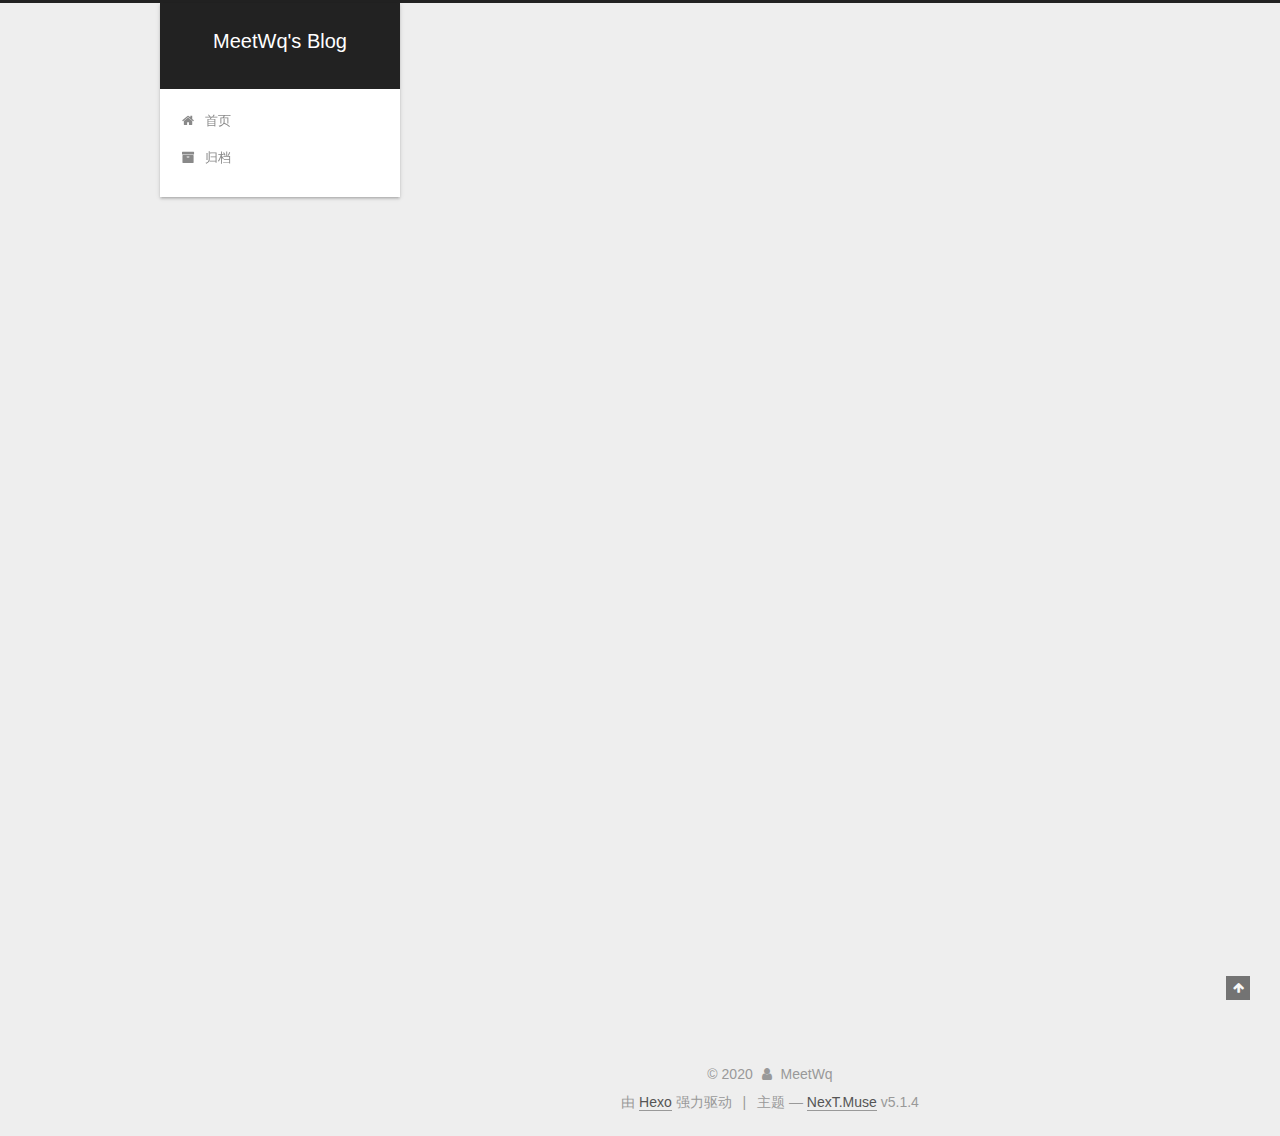
<file: 2020/05/26/hello-world/index.html>
<!DOCTYPE html>



  


<html class="theme-next muse use-motion" lang="zh-Hans">
<head>
  <meta charset="UTF-8"/>
<meta http-equiv="X-UA-Compatible" content="IE=edge" />
<meta name="viewport" content="width=device-width, initial-scale=1, maximum-scale=1"/>
<meta name="theme-color" content="#222">









<meta http-equiv="Cache-Control" content="no-transform" />
<meta http-equiv="Cache-Control" content="no-siteapp" />
















  
  
  <link href="/lib/fancybox/source/jquery.fancybox.css?v=2.1.5" rel="stylesheet" type="text/css" />







<link href="/lib/font-awesome/css/font-awesome.min.css?v=4.6.2" rel="stylesheet" type="text/css" />

<link href="/css/main.css?v=5.1.4" rel="stylesheet" type="text/css" />


  <link rel="apple-touch-icon" sizes="180x180" href="/images/apple-touch-icon-next.png?v=5.1.4">


  <link rel="icon" type="image/png" sizes="32x32" href="/images/favicon-32x32-next.png?v=5.1.4">


  <link rel="icon" type="image/png" sizes="16x16" href="/images/favicon-16x16-next.png?v=5.1.4">


  <link rel="mask-icon" href="/images/logo.svg?v=5.1.4" color="#222">





  <meta name="keywords" content="Hexo, NexT" />










<meta name="description" content="Welcome to Hexo! This is your very first post. Check documentation for more info. If you get any problems when using Hexo, you can find the answer in troubleshooting or you can ask me on GitHub. Quick">
<meta property="og:type" content="article">
<meta property="og:title" content="Hello World">
<meta property="og:url" content="http://yoursite.com/2020/05/26/hello-world/index.html">
<meta property="og:site_name" content="MeetWq&#39;s Blog">
<meta property="og:description" content="Welcome to Hexo! This is your very first post. Check documentation for more info. If you get any problems when using Hexo, you can find the answer in troubleshooting or you can ask me on GitHub. Quick">
<meta property="article:published_time" content="2020-05-26T09:08:38.819Z">
<meta property="article:modified_time" content="2020-05-26T09:08:38.819Z">
<meta property="article:author" content="MeetWq">
<meta name="twitter:card" content="summary">



<script type="text/javascript" id="hexo.configurations">
  var NexT = window.NexT || {};
  var CONFIG = {
    root: '/',
    scheme: 'Muse',
    version: '5.1.4',
    sidebar: {"position":"left","display":"post","offset":12,"b2t":false,"scrollpercent":false,"onmobile":false},
    fancybox: true,
    tabs: true,
    motion: {"enable":true,"async":false,"transition":{"post_block":"fadeIn","post_header":"slideDownIn","post_body":"slideDownIn","coll_header":"slideLeftIn","sidebar":"slideUpIn"}},
    duoshuo: {
      userId: '0',
      author: '博主'
    },
    algolia: {
      applicationID: '',
      apiKey: '',
      indexName: '',
      hits: {"per_page":10},
      labels: {"input_placeholder":"Search for Posts","hits_empty":"We didn't find any results for the search: ${query}","hits_stats":"${hits} results found in ${time} ms"}
    }
  };
</script>



  <link rel="canonical" href="http://yoursite.com/2020/05/26/hello-world/"/>





  <title>Hello World | MeetWq's Blog</title>
  








<meta name="generator" content="Hexo 4.2.1"></head>

<body itemscope itemtype="http://schema.org/WebPage" lang="zh-Hans">

  
  
    
  

  <div class="container sidebar-position-left page-post-detail">
    <div class="headband"></div>

    <header id="header" class="header" itemscope itemtype="http://schema.org/WPHeader">
      <div class="header-inner"><div class="site-brand-wrapper">
  <div class="site-meta ">
    

    <div class="custom-logo-site-title">
      <a href="/"  class="brand" rel="start">
        <span class="logo-line-before"><i></i></span>
        <span class="site-title">MeetWq's Blog</span>
        <span class="logo-line-after"><i></i></span>
      </a>
    </div>
      
        <p class="site-subtitle"></p>
      
  </div>

  <div class="site-nav-toggle">
    <button>
      <span class="btn-bar"></span>
      <span class="btn-bar"></span>
      <span class="btn-bar"></span>
    </button>
  </div>
</div>

<nav class="site-nav">
  

  
    <ul id="menu" class="menu">
      
        
        <li class="menu-item menu-item-home">
          <a href="/%20" rel="section">
            
              <i class="menu-item-icon fa fa-fw fa-home"></i> <br />
            
            首页
          </a>
        </li>
      
        
        <li class="menu-item menu-item-archives">
          <a href="/archives/%20" rel="section">
            
              <i class="menu-item-icon fa fa-fw fa-archive"></i> <br />
            
            归档
          </a>
        </li>
      

      
    </ul>
  

  
</nav>



 </div>
    </header>

    <main id="main" class="main">
      <div class="main-inner">
        <div class="content-wrap">
          <div id="content" class="content">
            

  <div id="posts" class="posts-expand">
    

  

  
  
  

  <article class="post post-type-normal" itemscope itemtype="http://schema.org/Article">
  
  
  
  <div class="post-block">
    <link itemprop="mainEntityOfPage" href="http://yoursite.com/2020/05/26/hello-world/">

    <span hidden itemprop="author" itemscope itemtype="http://schema.org/Person">
      <meta itemprop="name" content="MeetWq">
      <meta itemprop="description" content="">
      <meta itemprop="image" content="/images/avatar.gif">
    </span>

    <span hidden itemprop="publisher" itemscope itemtype="http://schema.org/Organization">
      <meta itemprop="name" content="MeetWq's Blog">
    </span>

    
      <header class="post-header">

        
        
          <h1 class="post-title" itemprop="name headline">Hello World</h1>
        

        <div class="post-meta">
          <span class="post-time">
            
              <span class="post-meta-item-icon">
                <i class="fa fa-calendar-o"></i>
              </span>
              
                <span class="post-meta-item-text">发表于</span>
              
              <time title="创建于" itemprop="dateCreated datePublished" datetime="2020-05-26T17:08:38+08:00">
                2020-05-26
              </time>
            

            

            
          </span>

          

          
            
          

          
          

          

          

          

        </div>
      </header>
    

    
    
    
    <div class="post-body" itemprop="articleBody">

      
      

      
        <p>Welcome to <a href="https://hexo.io/" target="_blank" rel="noopener">Hexo</a>! This is your very first post. Check <a href="https://hexo.io/docs/" target="_blank" rel="noopener">documentation</a> for more info. If you get any problems when using Hexo, you can find the answer in <a href="https://hexo.io/docs/troubleshooting.html" target="_blank" rel="noopener">troubleshooting</a> or you can ask me on <a href="https://github.com/hexojs/hexo/issues" target="_blank" rel="noopener">GitHub</a>.</p>
<h2 id="Quick-Start"><a href="#Quick-Start" class="headerlink" title="Quick Start"></a>Quick Start</h2><h3 id="Create-a-new-post"><a href="#Create-a-new-post" class="headerlink" title="Create a new post"></a>Create a new post</h3><figure class="highlight bash"><table><tr><td class="gutter"><pre><span class="line">1</span><br></pre></td><td class="code"><pre><span class="line">$ hexo new <span class="string">"My New Post"</span></span><br></pre></td></tr></table></figure>

<p>More info: <a href="https://hexo.io/docs/writing.html" target="_blank" rel="noopener">Writing</a></p>
<h3 id="Run-server"><a href="#Run-server" class="headerlink" title="Run server"></a>Run server</h3><figure class="highlight bash"><table><tr><td class="gutter"><pre><span class="line">1</span><br></pre></td><td class="code"><pre><span class="line">$ hexo server</span><br></pre></td></tr></table></figure>

<p>More info: <a href="https://hexo.io/docs/server.html" target="_blank" rel="noopener">Server</a></p>
<h3 id="Generate-static-files"><a href="#Generate-static-files" class="headerlink" title="Generate static files"></a>Generate static files</h3><figure class="highlight bash"><table><tr><td class="gutter"><pre><span class="line">1</span><br></pre></td><td class="code"><pre><span class="line">$ hexo generate</span><br></pre></td></tr></table></figure>

<p>More info: <a href="https://hexo.io/docs/generating.html" target="_blank" rel="noopener">Generating</a></p>
<h3 id="Deploy-to-remote-sites"><a href="#Deploy-to-remote-sites" class="headerlink" title="Deploy to remote sites"></a>Deploy to remote sites</h3><figure class="highlight bash"><table><tr><td class="gutter"><pre><span class="line">1</span><br></pre></td><td class="code"><pre><span class="line">$ hexo deploy</span><br></pre></td></tr></table></figure>

<p>More info: <a href="https://hexo.io/docs/one-command-deployment.html" target="_blank" rel="noopener">Deployment</a></p>

      
    </div>
    
    
    

    

    

    

    <footer class="post-footer">
      

      
      
      

      

      
      
    </footer>
  </div>
  
  
  
  </article>



    <div class="post-spread">
      
    </div>
  </div>


          </div>
          


          

  



        </div>
        
          
  
  <div class="sidebar-toggle">
    <div class="sidebar-toggle-line-wrap">
      <span class="sidebar-toggle-line sidebar-toggle-line-first"></span>
      <span class="sidebar-toggle-line sidebar-toggle-line-middle"></span>
      <span class="sidebar-toggle-line sidebar-toggle-line-last"></span>
    </div>
  </div>

  <aside id="sidebar" class="sidebar">
    
    <div class="sidebar-inner">

      

      
        <ul class="sidebar-nav motion-element">
          <li class="sidebar-nav-toc sidebar-nav-active" data-target="post-toc-wrap">
            文章目录
          </li>
          <li class="sidebar-nav-overview" data-target="site-overview-wrap">
            站点概览
          </li>
        </ul>
      

      <section class="site-overview-wrap sidebar-panel">
        <div class="site-overview">
          <div class="site-author motion-element" itemprop="author" itemscope itemtype="http://schema.org/Person">
            
              <p class="site-author-name" itemprop="name">MeetWq</p>
              <p class="site-description motion-element" itemprop="description"></p>
          </div>

          <nav class="site-state motion-element">

            
              <div class="site-state-item site-state-posts">
              
                <a href="/archives/%20%7C%7C%20archive">
              
                  <span class="site-state-item-count">1</span>
                  <span class="site-state-item-name">日志</span>
                </a>
              </div>
            

            

            

          </nav>

          

          

          
          

          
          

          

        </div>
      </section>

      
      <!--noindex-->
        <section class="post-toc-wrap motion-element sidebar-panel sidebar-panel-active">
          <div class="post-toc">

            
              
            

            
              <div class="post-toc-content"><ol class="nav"><li class="nav-item nav-level-2"><a class="nav-link" href="#Quick-Start"><span class="nav-number">1.</span> <span class="nav-text">Quick Start</span></a><ol class="nav-child"><li class="nav-item nav-level-3"><a class="nav-link" href="#Create-a-new-post"><span class="nav-number">1.1.</span> <span class="nav-text">Create a new post</span></a></li><li class="nav-item nav-level-3"><a class="nav-link" href="#Run-server"><span class="nav-number">1.2.</span> <span class="nav-text">Run server</span></a></li><li class="nav-item nav-level-3"><a class="nav-link" href="#Generate-static-files"><span class="nav-number">1.3.</span> <span class="nav-text">Generate static files</span></a></li><li class="nav-item nav-level-3"><a class="nav-link" href="#Deploy-to-remote-sites"><span class="nav-number">1.4.</span> <span class="nav-text">Deploy to remote sites</span></a></li></ol></li></ol></div>
            

          </div>
        </section>
      <!--/noindex-->
      

      

    </div>
  </aside>


        
      </div>
    </main>

    <footer id="footer" class="footer">
      <div class="footer-inner">
        <div class="copyright">&copy; <span itemprop="copyrightYear">2020</span>
  <span class="with-love">
    <i class="fa fa-user"></i>
  </span>
  <span class="author" itemprop="copyrightHolder">MeetWq</span>

  
</div>


  <div class="powered-by">由 <a class="theme-link" target="_blank" href="https://hexo.io">Hexo</a> 强力驱动</div>



  <span class="post-meta-divider">|</span>



  <div class="theme-info">主题 &mdash; <a class="theme-link" target="_blank" href="https://github.com/iissnan/hexo-theme-next">NexT.Muse</a> v5.1.4</div>




        







        
      </div>
    </footer>

    
      <div class="back-to-top">
        <i class="fa fa-arrow-up"></i>
        
      </div>
    

    

  </div>

  

<script type="text/javascript">
  if (Object.prototype.toString.call(window.Promise) !== '[object Function]') {
    window.Promise = null;
  }
</script>









  












  
  
    <script type="text/javascript" src="/lib/jquery/index.js?v=2.1.3"></script>
  

  
  
    <script type="text/javascript" src="/lib/fastclick/lib/fastclick.min.js?v=1.0.6"></script>
  

  
  
    <script type="text/javascript" src="/lib/jquery_lazyload/jquery.lazyload.js?v=1.9.7"></script>
  

  
  
    <script type="text/javascript" src="/lib/velocity/velocity.min.js?v=1.2.1"></script>
  

  
  
    <script type="text/javascript" src="/lib/velocity/velocity.ui.min.js?v=1.2.1"></script>
  

  
  
    <script type="text/javascript" src="/lib/fancybox/source/jquery.fancybox.pack.js?v=2.1.5"></script>
  


  


  <script type="text/javascript" src="/js/src/utils.js?v=5.1.4"></script>

  <script type="text/javascript" src="/js/src/motion.js?v=5.1.4"></script>



  
  

  
  <script type="text/javascript" src="/js/src/scrollspy.js?v=5.1.4"></script>
<script type="text/javascript" src="/js/src/post-details.js?v=5.1.4"></script>



  


  <script type="text/javascript" src="/js/src/bootstrap.js?v=5.1.4"></script>



  


  




	





  





  












  





  

  

  

  
  

  

  

  

</body>
</html>
</file>
<file: css/main.css>
/* normalize.css v3.0.2 | MIT License | git.io/normalize */
html {
  font-family: sans-serif; /* 1 */
  -ms-text-size-adjust: 100%; /* 2 */
  -webkit-text-size-adjust: 100%; /* 2 */
}
body {
  margin: 0;
}
article,
aside,
details,
figcaption,
figure,
footer,
header,
hgroup,
main,
menu,
nav,
section,
summary {
  display: block;
}
audio,
canvas,
progress,
video {
  display: inline-block; /* 1 */
  vertical-align: baseline; /* 2 */
}
audio:not([controls]) {
  display: none;
  height: 0;
}
[hidden],
template {
  display: none;
}
a {
  background-color: transparent;
}
a:active,
a:hover {
  outline: 0;
}
abbr[title] {
  border-bottom: 1px dotted;
}
b,
strong {
  font-weight: bold;
}
dfn {
  font-style: italic;
}
h1 {
  font-size: 2em;
  margin: 0.67em 0;
}
mark {
  background: #ff0;
  color: #000;
}
small {
  font-size: 80%;
}
sub,
sup {
  font-size: 75%;
  line-height: 0;
  position: relative;
  vertical-align: baseline;
}
sup {
  top: -0.5em;
}
sub {
  bottom: -0.25em;
}
img {
  border: 0;
}
svg:not(:root) {
  overflow: hidden;
}
figure {
  margin: 1em 40px;
}
hr {
  -moz-box-sizing: content-box;
  box-sizing: content-box;
  height: 0;
}
pre {
  overflow: auto;
}
code,
kbd,
pre,
samp {
  font-family: monospace, monospace;
  font-size: 1em;
}
button,
input,
optgroup,
select,
textarea {
  color: inherit; /* 1 */
  font: inherit; /* 2 */
  margin: 0; /* 3 */
}
button {
  overflow: visible;
}
button,
select {
  text-transform: none;
}
button,
html input[type="button"],
input[type="reset"],
input[type="submit"] {
  -webkit-appearance: button; /* 2 */
  cursor: pointer; /* 3 */
}
button[disabled],
html input[disabled] {
  cursor: default;
}
button::-moz-focus-inner,
input::-moz-focus-inner {
  border: 0;
  padding: 0;
}
input {
  line-height: normal;
}
input[type="checkbox"],
input[type="radio"] {
  box-sizing: border-box; /* 1 */
  padding: 0; /* 2 */
}
input[type="number"]::-webkit-inner-spin-button,
input[type="number"]::-webkit-outer-spin-button {
  height: auto;
}
input[type="search"] {
  -webkit-appearance: textfield; /* 1 */
  -moz-box-sizing: content-box;
  -webkit-box-sizing: content-box; /* 2 */
  box-sizing: content-box;
}
input[type="search"]::-webkit-search-cancel-button,
input[type="search"]::-webkit-search-decoration {
  -webkit-appearance: none;
}
fieldset {
  border: 1px solid #c0c0c0;
  margin: 0 2px;
  padding: 0.35em 0.625em 0.75em;
}
legend {
  border: 0; /* 1 */
  padding: 0; /* 2 */
}
textarea {
  overflow: auto;
}
optgroup {
  font-weight: bold;
}
table {
  border-collapse: collapse;
  border-spacing: 0;
}
td,
th {
  padding: 0;
}
::selection {
  background: #262a30;
  color: #fff;
}
body {
  position: relative;
  font-family: 'Lato', "PingFang SC", "Microsoft YaHei", sans-serif;
  font-size: 14px;
  line-height: 2;
  color: #555;
  background: #eee;
}
@media (max-width: 767px) {
  body {
    padding-right: 0 !important;
  }
}
@media (min-width: 768px) and (max-width: 991px) {
  body {
    padding-right: 0 !important;
  }
}
@media (min-width: 1600px) {
  body {
    font-size: 16px;
  }
}
h1,
h2,
h3,
h4,
h5,
h6 {
  margin: 0;
  padding: 0;
  font-weight: bold;
  line-height: 1.5;
  font-family: 'Lato', "PingFang SC", "Microsoft YaHei", sans-serif;
}
h2,
h3,
h4,
h5,
h6 {
  margin: 20px 0 15px;
}
h1 {
  font-size: 22px;
}
@media (max-width: 767px) {
  h1 {
    font-size: 18px;
  }
}
h2 {
  font-size: 20px;
}
@media (max-width: 767px) {
  h2 {
    font-size: 16px;
  }
}
h3 {
  font-size: 18px;
}
@media (max-width: 767px) {
  h3 {
    font-size: 14px;
  }
}
h4 {
  font-size: 16px;
}
@media (max-width: 767px) {
  h4 {
    font-size: 12px;
  }
}
h5 {
  font-size: 14px;
}
@media (max-width: 767px) {
  h5 {
    font-size: 10px;
  }
}
h6 {
  font-size: 12px;
}
@media (max-width: 767px) {
  h6 {
    font-size: 8px;
  }
}
p {
  margin: 0 0 20px 0;
}
a {
  color: #555;
  text-decoration: none;
  outline: none;
  border-bottom: 1px solid #999;
  word-wrap: break-word;
}
a:hover {
  color: #222;
  border-bottom-color: #222;
}
blockquote {
  margin: 0;
  padding: 0;
}
img {
  display: block;
  margin: auto;
  max-width: 100%;
  height: auto;
}
hr {
  margin: 40px 0;
  height: 3px;
  border: none;
  background-color: #ddd;
  background-image: repeating-linear-gradient(-45deg, #fff, #fff 4px, transparent 4px, transparent 8px);
}
blockquote {
  padding: 0 15px;
  color: #666;
  border-left: 4px solid #ddd;
}
blockquote cite::before {
  content: "-";
  padding: 0 5px;
}
dt {
  font-weight: 700;
}
dd {
  margin: 0;
  padding: 0;
}
kbd {
  border: 1px solid #ccc;
  border-radius: 0.2em;
  box-shadow: 0.1em 0.1em 0.2em rgba(0,0,0,0.1);
  background-color: #f9f9f9;
  font-family: inherit;
  background-image: -webkit-linear-gradient(top, #eee, #fff, #eee);
  padding: 0.1em 0.3em;
  white-space: nowrap;
}
.text-left {
  text-align: left;
}
.text-center {
  text-align: center;
}
.text-right {
  text-align: right;
}
.text-justify {
  text-align: justify;
}
.text-nowrap {
  white-space: nowrap;
}
.text-lowercase {
  text-transform: lowercase;
}
.text-uppercase {
  text-transform: uppercase;
}
.text-capitalize {
  text-transform: capitalize;
}
.center-block {
  display: block;
  margin-left: auto;
  margin-right: auto;
}
.clearfix:before,
.clearfix:after {
  content: " ";
  display: table;
}
.clearfix:after {
  clear: both;
}
.pullquote {
  width: 45%;
}
.pullquote.left {
  float: left;
  margin-left: 5px;
  margin-right: 10px;
}
.pullquote.right {
  float: right;
  margin-left: 10px;
  margin-right: 5px;
}
.affix.affix.affix {
  position: fixed;
}
.translation {
  margin-top: -20px;
  font-size: 14px;
  color: #999;
}
.scrollbar-measure {
  width: 100px;
  height: 100px;
  overflow: scroll;
  position: absolute;
  top: -9999px;
}
.use-motion .motion-element {
  opacity: 0;
}
table {
  margin: 20px 0;
  width: 100%;
  border-collapse: collapse;
  border-spacing: 0;
  border: 1px solid #ddd;
  font-size: 14px;
  table-layout: fixed;
  word-wrap: break-all;
}
table>tbody>tr:nth-of-type(odd) {
  background-color: #f9f9f9;
}
table>tbody>tr:hover {
  background-color: #f5f5f5;
}
caption,
th,
td {
  padding: 8px;
  text-align: left;
  vertical-align: middle;
  font-weight: normal;
}
th,
td {
  border-bottom: 3px solid #ddd;
  border-right: 1px solid #eee;
}
th {
  padding-bottom: 10px;
  font-weight: 700;
}
td {
  border-bottom-width: 1px;
}
html,
body {
  height: 100%;
}
.container {
  position: relative;
  min-height: 100%;
}
.header-inner {
  margin: 0 auto;
  padding: 100px 0 70px;
  width: calc(100% - 252px);
}
@media (min-width: 1600px) {
  .container .header-inner {
    width: 900px;
  }
}
.main {
  padding-bottom: 150px;
}
.main-inner {
  margin: 0 auto;
  width: calc(100% - 252px);
}
@media (min-width: 1600px) {
  .container .main-inner {
    width: 900px;
  }
}
.footer {
  position: absolute;
  left: 0;
  bottom: 0;
  width: 100%;
  min-height: 50px;
}
.footer-inner {
  box-sizing: border-box;
  margin: 20px auto;
  width: calc(100% - 252px);
}
@media (min-width: 1600px) {
  .container .footer-inner {
    width: 900px;
  }
}
pre,
.highlight {
  overflow: auto;
  margin: 20px 0;
  padding: 0;
  font-size: 13px;
  color: #4d4d4c;
  background: #f7f7f7;
  line-height: 1.6;
}
pre,
code {
  font-family: consolas, Menlo, "PingFang SC", "Microsoft YaHei", monospace;
}
code {
  padding: 2px 4px;
  word-wrap: break-word;
  color: #555;
  background: #eee;
  border-radius: 3px;
  font-size: 13px;
}
pre {
  padding: 10px;
}
pre code {
  padding: 0;
  color: #4d4d4c;
  background: none;
  text-shadow: none;
}
.highlight {
  border-radius: 1px;
}
.highlight pre {
  border: none;
  margin: 0;
  padding: 10px 0;
}
.highlight table {
  margin: 0;
  width: auto;
  border: none;
}
.highlight td {
  border: none;
  padding: 0;
}
.highlight figcaption {
  font-size: 1em;
  color: #4d4d4c;
  line-height: 1em;
  margin-bottom: 1em;
}
.highlight figcaption:before,
.highlight figcaption:after {
  content: " ";
  display: table;
}
.highlight figcaption:after {
  clear: both;
}
.highlight figcaption a {
  float: right;
  color: #4d4d4c;
}
.highlight figcaption a:hover {
  border-bottom-color: #4d4d4c;
}
.highlight .gutter pre {
  padding-left: 10px;
  padding-right: 10px;
  color: #869194;
  text-align: right;
  background-color: #eff2f3;
}
.highlight .code pre {
  width: 100%;
  padding-left: 10px;
  padding-right: 10px;
  background-color: #f7f7f7;
}
.highlight .line {
  height: 20px;
}
.gutter {
  -webkit-user-select: none;
  -moz-user-select: none;
  -ms-user-select: none;
  user-select: none;
}
.gist table {
  width: auto;
}
.gist table td {
  border: none;
}
pre .deletion {
  background: #fdd;
}
pre .addition {
  background: #dfd;
}
pre .meta {
  color: #8959a8;
}
pre .comment {
  color: #8e908c;
}
pre .variable,
pre .attribute,
pre .tag,
pre .regexp,
pre .ruby .constant,
pre .xml .tag .title,
pre .xml .pi,
pre .xml .doctype,
pre .html .doctype,
pre .css .id,
pre .css .class,
pre .css .pseudo {
  color: #c82829;
}
pre .number,
pre .preprocessor,
pre .built_in,
pre .literal,
pre .params,
pre .constant,
pre .command {
  color: #f5871f;
}
pre .ruby .class .title,
pre .css .rules .attribute,
pre .string,
pre .value,
pre .inheritance,
pre .header,
pre .ruby .symbol,
pre .xml .cdata,
pre .special,
pre .number,
pre .formula {
  color: #718c00;
}
pre .title,
pre .css .hexcolor {
  color: #3e999f;
}
pre .function,
pre .python .decorator,
pre .python .title,
pre .ruby .function .title,
pre .ruby .title .keyword,
pre .perl .sub,
pre .javascript .title,
pre .coffeescript .title {
  color: #4271ae;
}
pre .keyword,
pre .javascript .function {
  color: #8959a8;
}
.full-image.full-image.full-image.full-image {
  border: none;
  max-width: 100%;
  width: auto;
  margin: 20px auto 25px;
}
@media (min-width: 992px) {
  .full-image.full-image.full-image.full-image {
    max-width: none;
    width: 118%;
    margin: 0 -9%;
  }
}
.blockquote-center,
.page-home .post-type-quote blockquote,
.page-post-detail .post-type-quote blockquote {
  position: relative;
  margin: 40px 0;
  padding: 0;
  border-left: none;
  text-align: center;
}
.blockquote-center::before,
.page-home .post-type-quote blockquote::before,
.page-post-detail .post-type-quote blockquote::before,
.blockquote-center::after,
.page-home .post-type-quote blockquote::after,
.page-post-detail .post-type-quote blockquote::after {
  position: absolute;
  content: ' ';
  display: block;
  width: 100%;
  height: 24px;
  opacity: 0.2;
  background-repeat: no-repeat;
  background-position: 0 -6px;
  background-size: 22px 22px;
}
.blockquote-center::before,
.page-home .post-type-quote blockquote::before,
.page-post-detail .post-type-quote blockquote::before {
  top: -20px;
  background-image: url("../images/quote-l.svg");
  border-top: 1px solid #ccc;
}
.blockquote-center::after,
.page-home .post-type-quote blockquote::after,
.page-post-detail .post-type-quote blockquote::after {
  bottom: -20px;
  background-image: url("../images/quote-r.svg");
  border-bottom: 1px solid #ccc;
  background-position: 100% 8px;
}
.blockquote-center p,
.page-home .post-type-quote blockquote p,
.page-post-detail .post-type-quote blockquote p,
.blockquote-center div,
.page-home .post-type-quote blockquote div,
.page-post-detail .post-type-quote blockquote div {
  text-align: center;
}
.post .post-body .group-picture img {
  box-sizing: border-box;
  padding: 0 3px;
  border: none;
}
.post .group-picture-row {
  overflow: hidden;
  margin-top: 6px;
}
.post .group-picture-row:first-child {
  margin-top: 0;
}
.post .group-picture-column {
  float: left;
}
.page-post-detail .post-body .group-picture-column {
  float: none;
  margin-top: 10px;
  width: auto !important;
}
.page-post-detail .post-body .group-picture-column img {
  margin: 0 auto;
}
.page-archive .group-picture-container {
  overflow: hidden;
}
.page-archive .group-picture-row {
  float: left;
}
.page-archive .group-picture-row:first-child {
  margin-top: 6px;
}
.page-archive .group-picture-column {
  max-width: 150px;
  max-height: 150px;
}
.post-body .note {
  position: relative;
  padding: 15px;
  margin-bottom: 20px;
  border: 1px solid #eee;
  border-left-width: 5px;
  border-radius: 3px;
}
.post-body .note h2,
.post-body .note h3,
.post-body .note h4,
.post-body .note h5,
.post-body .note h6 {
  margin-top: 0;
  margin-bottom: 0;
  border-bottom: initial;
  padding-top: 0 !important;
}
.post-body .note p:first-child,
.post-body .note ul:first-child,
.post-body .note ol:first-child,
.post-body .note table:first-child,
.post-body .note pre:first-child,
.post-body .note blockquote:first-child {
  margin-top: 0;
}
.post-body .note p:last-child,
.post-body .note ul:last-child,
.post-body .note ol:last-child,
.post-body .note table:last-child,
.post-body .note pre:last-child,
.post-body .note blockquote:last-child {
  margin-bottom: 0;
}
.post-body .note.default {
  border-left-color: #777;
}
.post-body .note.default h2,
.post-body .note.default h3,
.post-body .note.default h4,
.post-body .note.default h5,
.post-body .note.default h6 {
  color: #777;
}
.post-body .note.primary {
  border-left-color: #6f42c1;
}
.post-body .note.primary h2,
.post-body .note.primary h3,
.post-body .note.primary h4,
.post-body .note.primary h5,
.post-body .note.primary h6 {
  color: #6f42c1;
}
.post-body .note.info {
  border-left-color: #428bca;
}
.post-body .note.info h2,
.post-body .note.info h3,
.post-body .note.info h4,
.post-body .note.info h5,
.post-body .note.info h6 {
  color: #428bca;
}
.post-body .note.success {
  border-left-color: #5cb85c;
}
.post-body .note.success h2,
.post-body .note.success h3,
.post-body .note.success h4,
.post-body .note.success h5,
.post-body .note.success h6 {
  color: #5cb85c;
}
.post-body .note.warning {
  border-left-color: #f0ad4e;
}
.post-body .note.warning h2,
.post-body .note.warning h3,
.post-body .note.warning h4,
.post-body .note.warning h5,
.post-body .note.warning h6 {
  color: #f0ad4e;
}
.post-body .note.danger {
  border-left-color: #d9534f;
}
.post-body .note.danger h2,
.post-body .note.danger h3,
.post-body .note.danger h4,
.post-body .note.danger h5,
.post-body .note.danger h6 {
  color: #d9534f;
}
.post-body .label {
  display: inline;
  padding: 0 2px;
  white-space: nowrap;
}
.post-body .label.default {
  background-color: #f0f0f0;
}
.post-body .label.primary {
  background-color: #efe6f7;
}
.post-body .label.info {
  background-color: #e5f2f8;
}
.post-body .label.success {
  background-color: #e7f4e9;
}
.post-body .label.warning {
  background-color: #fcf6e1;
}
.post-body .label.danger {
  background-color: #fae8eb;
}
.post-body .tabs {
  position: relative;
  display: block;
  margin-bottom: 20px;
  padding-top: 10px;
}
.post-body .tabs ul.nav-tabs {
  margin: 0;
  padding: 0;
  display: flex;
  margin-bottom: -1px;
}
@media (max-width: 413px) {
  .post-body .tabs ul.nav-tabs {
    display: block;
    margin-bottom: 5px;
  }
}
.post-body .tabs ul.nav-tabs li.tab {
  list-style-type: none !important;
  margin: 0 0.25em 0 0;
  border-top: 3px solid transparent;
  border-left: 1px solid transparent;
  border-right: 1px solid transparent;
}
@media (max-width: 413px) {
  .post-body .tabs ul.nav-tabs li.tab {
    margin: initial;
    border-top: 1px solid transparent;
    border-left: 3px solid transparent;
    border-right: 1px solid transparent;
    border-bottom: 1px solid transparent;
  }
}
.post-body .tabs ul.nav-tabs li.tab a {
  outline: 0;
  border-bottom: initial;
  display: block;
  line-height: 1.8em;
  padding: 0.25em 0.75em;
  transition-duration: 0.2s;
  transition-timing-function: ease-out;
  transition-delay: 0s;
}
.post-body .tabs ul.nav-tabs li.tab a i {
  width: 1.285714285714286em;
}
.post-body .tabs ul.nav-tabs li.tab.active {
  border-top: 3px solid #fc6423;
  border-left: 1px solid #ddd;
  border-right: 1px solid #ddd;
  background-color: #fff;
}
@media (max-width: 413px) {
  .post-body .tabs ul.nav-tabs li.tab.active {
    border-top: 1px solid #ddd;
    border-left: 3px solid #fc6423;
    border-right: 1px solid #ddd;
    border-bottom: 1px solid #ddd;
  }
}
.post-body .tabs ul.nav-tabs li.tab.active a {
  cursor: default;
  color: #555;
}
.post-body .tabs .tab-content {
  background-color: #fff;
}
.post-body .tabs .tab-content .tab-pane {
  border: 1px solid #ddd;
  padding: 20px 20px 0 20px;
}
.post-body .tabs .tab-content .tab-pane:not(.active) {
  display: none !important;
}
.post-body .tabs .tab-content .tab-pane.active {
  display: block !important;
}
.btn {
  display: inline-block;
  padding: 0 20px;
  font-size: 14px;
  color: #555;
  background: #fff;
  border: 2px solid #555;
  text-decoration: none;
  border-radius: 2px;
  transition-property: background-color;
  transition-duration: 0.2s;
  transition-timing-function: ease-in-out;
  transition-delay: 0s;
  line-height: 2;
}
.btn:hover {
  border-color: #222;
  color: #fff;
  background: #222;
}
.btn +.btn {
  margin: 0 0 8px 8px;
}
.btn .fa-fw {
  width: 1.285714285714286em;
  text-align: left;
}
.btn-bar {
  display: block;
  width: 22px;
  height: 2px;
  background: #555;
  border-radius: 1px;
}
.btn-bar+.btn-bar {
  margin-top: 4px;
}
.pagination {
  margin: 120px 0 40px;
  text-align: center;
  border-top: 1px solid #eee;
}
.page-number-basic,
.pagination .prev,
.pagination .next,
.pagination .page-number,
.pagination .space {
  display: inline-block;
  position: relative;
  top: -1px;
  margin: 0 10px;
  padding: 0 11px;
}
@media (max-width: 767px) {
  .page-number-basic,
  .pagination .prev,
  .pagination .next,
  .pagination .page-number,
  .pagination .space {
    margin: 0 5px;
  }
}
.pagination .prev,
.pagination .next,
.pagination .page-number {
  border-bottom: 0;
  border-top: 1px solid #eee;
  transition-property: border-color;
  transition-duration: 0.2s;
  transition-timing-function: ease-in-out;
  transition-delay: 0s;
}
.pagination .prev:hover,
.pagination .next:hover,
.pagination .page-number:hover {
  border-top-color: #222;
}
.pagination .space {
  padding: 0;
  margin: 0;
}
.pagination .prev {
  margin-left: 0;
}
.pagination .next {
  margin-right: 0;
}
.pagination .page-number.current {
  color: #fff;
  background: #ccc;
  border-top-color: #ccc;
}
@media (max-width: 767px) {
  .pagination {
    border-top: none;
  }
  .pagination .prev,
  .pagination .next,
  .pagination .page-number {
    margin-bottom: 10px;
    border-top: 0;
    border-bottom: 1px solid #eee;
    padding: 0 10px;
  }
  .pagination .prev:hover,
  .pagination .next:hover,
  .pagination .page-number:hover {
    border-bottom-color: #222;
  }
}
.comments {
  margin: 60px 20px 0;
}
.tag-cloud {
  text-align: center;
}
.tag-cloud a {
  display: inline-block;
  margin: 10px;
}
.back-to-top {
  box-sizing: border-box;
  position: fixed;
  bottom: -100px;
  right: 30px;
  z-index: 1050;
  padding: 0 6px;
  width: 24px;
  background: #222;
  font-size: 12px;
  opacity: 0.6;
  color: #fff;
  cursor: pointer;
  text-align: center;
  -webkit-transform: translateZ(0);
  transition-property: bottom;
  transition-duration: 0.2s;
  transition-timing-function: ease-in-out;
  transition-delay: 0s;
}
@media (min-width: 768px) and (max-width: 991px) {
  .back-to-top {
    display: none !important;
  }
}
@media (max-width: 767px) {
  .back-to-top {
    display: none !important;
  }
}
.back-to-top.back-to-top-on {
  bottom: 30px;
}
.header {
  background: transparent;
}
.header-inner {
  position: relative;
}
.headband {
  height: 3px;
  background: #222;
}
.site-meta {
  margin: 0;
  text-align: center;
}
@media (max-width: 767px) {
  .site-meta {
    text-align: center;
  }
}
.brand {
  position: relative;
  display: inline-block;
  padding: 0 40px;
  color: #fff;
  background: #222;
  border-bottom: none;
}
.brand:hover {
  color: #fff;
}
.logo {
  display: inline-block;
  margin-right: 5px;
  line-height: 36px;
  vertical-align: top;
}
.site-title {
  display: inline-block;
  vertical-align: top;
  line-height: 36px;
  font-size: 20px;
  font-weight: normal;
  font-family: 'Lato', "PingFang SC", "Microsoft YaHei", sans-serif;
}
.site-subtitle {
  margin-top: 10px;
  font-size: 13px;
  color: #ddd;
}
.use-motion .brand {
  opacity: 0;
}
.use-motion .logo,
.use-motion .site-title,
.use-motion .site-subtitle {
  opacity: 0;
  position: relative;
  top: -10px;
}
.site-nav-toggle {
  display: none;
  position: absolute;
  top: 10px;
  left: 10px;
}
@media (max-width: 767px) {
  .site-nav-toggle {
    display: block;
  }
}
.site-nav-toggle button {
  margin-top: 2px;
  padding: 9px 10px;
  background: transparent;
  border: none;
}
@media (max-width: 767px) {
  .site-nav {
    display: none;
    margin: 0 -10px;
    padding: 0 10px;
    clear: both;
    border-top: 1px solid #ddd;
  }
}
@media (min-width: 768px) and (max-width: 991px) {
  .site-nav {
    display: block !important;
  }
}
@media (min-width: 992px) {
  .site-nav {
    display: block !important;
  }
}
.menu {
  margin-top: 20px;
  padding-left: 0;
  text-align: center;
}
.menu .menu-item {
  display: inline-block;
  margin: 0 10px;
  list-style: none;
}
@media screen and (max-width: 767px) {
  .menu .menu-item {
    margin-top: 10px;
  }
}
.menu .menu-item a {
  display: block;
  font-size: 13px;
  line-height: inherit;
  border-bottom: 1px solid transparent;
  transition-property: border-color;
  transition-duration: 0.2s;
  transition-timing-function: ease-in-out;
  transition-delay: 0s;
}
.menu .menu-item a:hover,
.menu-item-active a {
  border-bottom-color: #222;
}
.menu .menu-item .fa {
  margin-right: 5px;
}
.use-motion .menu-item {
  opacity: 0;
}
.post-body {
  font-family: 'Lato', "PingFang SC", "Microsoft YaHei", sans-serif;
}
@media (max-width: 767px) {
  .post-body {
    word-break: break-word;
  }
}
.post-body .fancybox img {
  display: block !important;
  margin: 0 auto;
  cursor: pointer;
  cursor: zoom-in;
  cursor: -webkit-zoom-in;
}
.post-body .image-caption,
.post-body .figure .caption {
  margin: -20px auto 15px;
  text-align: center;
  font-size: 14px;
  color: #999;
  font-weight: bold;
  line-height: 1;
}
.post-sticky-flag {
  display: inline-block;
  font-size: 16px;
  -ms-transform: rotate(30deg);
  -webkit-transform: rotate(30deg);
  -moz-transform: rotate(30deg);
  -ms-transform: rotate(30deg);
  -o-transform: rotate(30deg);
  transform: rotate(30deg);
}
.use-motion .post-block,
.use-motion .pagination,
.use-motion .comments {
  opacity: 0;
}
.use-motion .post-header {
  opacity: 0;
}
.use-motion .post-body {
  opacity: 0;
}
.use-motion .collection-title {
  opacity: 0;
}
.posts-expand {
  padding-top: 40px;
}
@media (max-width: 767px) {
  .posts-expand {
    margin: 0 20px;
  }
  .post-body pre .gutter pre {
    padding-right: 10px;
  }
  .post-body .highlight {
    margin-left: 0px;
    margin-right: 0px;
    padding: 0;
  }
  .post-body .highlight .gutter pre {
    padding-right: 10px;
  }
}
@media (min-width: 992px) {
  .posts-expand .post-body {
    text-align: justify;
  }
}
.posts-expand .post-body h2,
.posts-expand .post-body h3,
.posts-expand .post-body h4,
.posts-expand .post-body h5,
.posts-expand .post-body h6 {
  padding-top: 10px;
}
.posts-expand .post-body h2 .header-anchor,
.posts-expand .post-body h3 .header-anchor,
.posts-expand .post-body h4 .header-anchor,
.posts-expand .post-body h5 .header-anchor,
.posts-expand .post-body h6 .header-anchor {
  float: right;
  margin-left: 10px;
  color: #ccc;
  border-bottom-style: none;
  visibility: hidden;
}
.posts-expand .post-body h2 .header-anchor:hover,
.posts-expand .post-body h3 .header-anchor:hover,
.posts-expand .post-body h4 .header-anchor:hover,
.posts-expand .post-body h5 .header-anchor:hover,
.posts-expand .post-body h6 .header-anchor:hover {
  color: inherit;
}
.posts-expand .post-body h2:hover .header-anchor,
.posts-expand .post-body h3:hover .header-anchor,
.posts-expand .post-body h4:hover .header-anchor,
.posts-expand .post-body h5:hover .header-anchor,
.posts-expand .post-body h6:hover .header-anchor {
  visibility: visible;
}
.posts-expand .post-body ul li {
  list-style: circle;
}
.posts-expand .post-body img {
  box-sizing: border-box;
  margin: auto;
  padding: 3px;
  border: 1px solid #ddd;
}
.posts-expand .post-body .fancybox img {
  margin: 0 auto 25px;
}
@media (max-width: 767px) {
  .posts-collapse {
    margin: 0 20px;
  }
  .posts-collapse .post-title,
  .posts-collapse .post-meta {
    display: block;
    width: auto;
    text-align: left;
  }
}
.posts-collapse {
  position: relative;
  z-index: 1010;
  margin-left: 55px;
}
.posts-collapse::after {
  content: " ";
  position: absolute;
  top: 20px;
  left: 0;
  margin-left: -2px;
  width: 4px;
  height: 100%;
  background: #f5f5f5;
  z-index: -1;
}
@media (max-width: 767px) {
  .posts-collapse {
    margin: 0 20px;
  }
}
.posts-collapse .collection-title {
  position: relative;
  margin: 60px 0;
}
.posts-collapse .collection-title h1,
.posts-collapse .collection-title h2 {
  margin-left: 20px;
}
.posts-collapse .collection-title small {
  color: #bbb;
  margin-left: 5px;
}
.posts-collapse .collection-title::before {
  content: " ";
  position: absolute;
  left: 0;
  top: 50%;
  margin-left: -4px;
  margin-top: -4px;
  width: 8px;
  height: 8px;
  background: #bbb;
  border-radius: 50%;
}
.posts-collapse .post {
  margin: 30px 0;
}
.posts-collapse .post-header {
  position: relative;
  transition-duration: 0.2s;
  transition-timing-function: ease-in-out;
  transition-delay: 0s;
  transition-property: border;
  border-bottom: 1px dashed #ccc;
}
.posts-collapse .post-header::before {
  content: " ";
  position: absolute;
  left: 0;
  top: 12px;
  width: 6px;
  height: 6px;
  margin-left: -4px;
  background: #bbb;
  border-radius: 50%;
  border: 1px solid #fff;
  transition-duration: 0.2s;
  transition-timing-function: ease-in-out;
  transition-delay: 0s;
  transition-property: background;
}
.posts-collapse .post-header:hover {
  border-bottom-color: #666;
}
.posts-collapse .post-header:hover::before {
  background: #222;
}
.posts-collapse .post-meta {
  position: absolute;
  font-size: 12px;
  left: 20px;
  top: 5px;
}
.posts-collapse .post-comments-count {
  display: none;
}
.posts-collapse .post-title {
  margin-left: 60px;
  font-size: 16px;
  font-weight: normal;
  line-height: inherit;
}
.posts-collapse .post-title::after {
  margin-left: 3px;
  opacity: 0.6;
}
.posts-collapse .post-title a {
  color: #666;
  border-bottom: none;
}
.page-home .post-type-quote .post-header,
.page-post-detail .post-type-quote .post-header,
.page-home .post-type-quote .post-tags,
.page-post-detail .post-type-quote .post-tags {
  display: none;
}
.posts-expand .post-title {
  text-align: center;
  word-break: break-word;
  font-weight: 400;
}
.posts-expand .post-title-link {
  display: inline-block;
  position: relative;
  color: #555;
  border-bottom: none;
  line-height: 1.2;
  vertical-align: top;
}
.posts-expand .post-title-link::before {
  content: "";
  position: absolute;
  width: 100%;
  height: 2px;
  bottom: 0;
  left: 0;
  background-color: #000;
  visibility: hidden;
  -webkit-transform: scaleX(0);
  -moz-transform: scaleX(0);
  -ms-transform: scaleX(0);
  -o-transform: scaleX(0);
  transform: scaleX(0);
  transition-duration: 0.2s;
  transition-timing-function: ease-in-out;
  transition-delay: 0s;
}
.posts-expand .post-title-link:hover::before {
  visibility: visible;
  -webkit-transform: scaleX(1);
  -moz-transform: scaleX(1);
  -ms-transform: scaleX(1);
  -o-transform: scaleX(1);
  transform: scaleX(1);
}
.posts-expand .post-title-link .fa {
  font-size: 16px;
}
.posts-expand .post-meta {
  margin: 3px 0 60px 0;
  color: #999;
  font-family: 'Lato', "PingFang SC", "Microsoft YaHei", sans-serif;
  font-size: 12px;
  text-align: center;
}
.posts-expand .post-meta .post-category-list {
  display: inline-block;
  margin: 0;
  padding: 3px;
}
.posts-expand .post-meta .post-category-list-link {
  color: #999;
}
.posts-expand .post-meta .post-description {
  font-size: 14px;
  margin-top: 2px;
}
.post-meta-divider {
  margin: 0 0.5em;
}
.post-meta-item-icon {
  margin-right: 3px;
}
@media (min-width: 768px) and (max-width: 991px) {
  .post-meta-item-icon {
    display: inline-block;
  }
}
@media (max-width: 767px) {
  .post-meta-item-icon {
    display: inline-block;
  }
}
@media (min-width: 768px) and (max-width: 991px) {
  .post-meta-item-text {
    display: none;
  }
}
@media (max-width: 767px) {
  .post-meta-item-text {
    display: none;
  }
}
@media (max-width: 767px) {
  .posts-expand .post-comments-count {
    display: none;
  }
}
.post-button {
  margin-top: 40px;
}
.posts-expand .post-tags {
  margin-top: 40px;
  text-align: center;
}
.posts-expand .post-tags a {
  display: inline-block;
  margin-right: 10px;
  font-size: 13px;
}
.post-nav {
  display: table;
  margin-top: 15px;
  width: 100%;
  border-top: 1px solid #eee;
}
.post-nav-divider {
  display: table-cell;
  width: 10%;
}
.post-nav-item {
  display: table-cell;
  padding: 10px 0 0 0;
  width: 45%;
  vertical-align: top;
}
.post-nav-item a {
  position: relative;
  display: block;
  line-height: 25px;
  font-size: 14px;
  color: #555;
  border-bottom: none;
}
.post-nav-item a:hover {
  color: #222;
  border-bottom: none;
}
.post-nav-item a:active {
  top: 2px;
}
.post-nav-item .fa {
  position: absolute;
  top: 8px;
  left: 0;
  font-size: 12px;
}
.post-nav-next a {
  padding-left: 15px;
}
.post-nav-prev {
  text-align: right;
}
.post-nav-prev a {
  padding-right: 15px;
}
.post-nav-prev .fa {
  right: 0;
  left: auto;
}
.posts-expand .post-eof {
  display: block;
  margin: 80px auto 60px;
  width: 8%;
  height: 1px;
  background: #ccc;
  text-align: center;
}
.post:last-child .post-eof.post-eof.post-eof {
  display: none;
}
.post-gallery {
  display: table;
  table-layout: fixed;
  width: 100%;
  border-collapse: separate;
}
.post-gallery-row {
  display: table-row;
}
.post-gallery .post-gallery-img {
  display: table-cell;
  text-align: center;
  vertical-align: middle;
  border: none;
}
.post-gallery .post-gallery-img img {
  max-width: 100%;
  max-height: 100%;
  border: none;
}
.fancybox-close,
.fancybox-close:hover {
  border: none;
}
.rtl.post-body p,
.rtl.post-body a,
.rtl.post-body h1,
.rtl.post-body h2,
.rtl.post-body h3,
.rtl.post-body h4,
.rtl.post-body h5,
.rtl.post-body h6,
.rtl.post-body li,
.rtl.post-body ul,
.rtl.post-body ol {
  direction: rtl;
  font-family: UKIJ Ekran;
}
.rtl.post-title {
  font-family: UKIJ Ekran;
}
.sidebar {
  position: fixed;
  right: 0;
  top: 0;
  bottom: 0;
  width: 0;
  z-index: 1040;
  box-shadow: inset 0 2px 6px #000;
  background: #222;
  -webkit-transform: translateZ(0);
}
.sidebar a {
  color: #999;
  border-bottom-color: #555;
}
.sidebar a:hover {
  color: #eee;
}
@media (min-width: 768px) and (max-width: 991px) {
  .sidebar {
    display: none !important;
  }
}
@media (max-width: 767px) {
  .sidebar {
    display: none !important;
  }
}
.sidebar-inner {
  position: relative;
  padding: 20px 10px;
  color: #999;
  text-align: center;
}
.site-overview-wrap {
  overflow: hidden;
}
.site-overview {
  overflow-y: auto;
  overflow-x: hidden;
}
.sidebar-toggle {
  position: fixed;
  right: 30px;
  bottom: 45px;
  width: 14px;
  height: 14px;
  padding: 5px;
  background: #222;
  line-height: 0;
  z-index: 1050;
  cursor: pointer;
  -webkit-transform: translateZ(0);
}
@media (min-width: 768px) and (max-width: 991px) {
  .sidebar-toggle {
    display: none !important;
  }
}
@media (max-width: 767px) {
  .sidebar-toggle {
    display: none !important;
  }
}
.sidebar-toggle-line {
  position: relative;
  display: inline-block;
  vertical-align: top;
  height: 2px;
  width: 100%;
  background: #fff;
  margin-top: 3px;
}
.sidebar-toggle-line:first-child {
  margin-top: 0;
}
.site-author-image {
  display: block;
  margin: 0 auto;
  padding: 2px;
  max-width: 120px;
  height: auto;
  border: 1px solid #eee;
}
.site-author-name {
  margin: 0;
  text-align: center;
  color: #222;
  font-weight: 600;
}
.site-description {
  margin-top: 0;
  text-align: center;
  font-size: 13px;
  color: #999;
}
.site-state {
  overflow: hidden;
  line-height: 1.4;
  white-space: nowrap;
  text-align: center;
}
.site-state-item {
  display: inline-block;
  padding: 0 15px;
  border-left: 1px solid #eee;
}
.site-state-item:first-child {
  border-left: none;
}
.site-state-item a {
  border-bottom: none;
}
.site-state-item-count {
  display: block;
  text-align: center;
  color: inherit;
  font-weight: 600;
  font-size: 16px;
}
.site-state-item-name {
  font-size: 13px;
  color: #999;
}
.feed-link {
  margin-top: 20px;
}
.feed-link a {
  display: inline-block;
  padding: 0 15px;
  color: #fc6423;
  border: 1px solid #fc6423;
  border-radius: 4px;
}
.feed-link a i {
  color: #fc6423;
  font-size: 14px;
}
.feed-link a:hover {
  color: #fff;
  background: #fc6423;
}
.feed-link a:hover i {
  color: #fff;
}
.links-of-author {
  margin-top: 20px;
}
.links-of-author a {
  display: inline-block;
  vertical-align: middle;
  margin-right: 10px;
  margin-bottom: 10px;
  border-bottom-color: #555;
  font-size: 13px;
}
.links-of-author a:before {
  display: inline-block;
  vertical-align: middle;
  margin-right: 3px;
  content: " ";
  width: 4px;
  height: 4px;
  border-radius: 50%;
  background: #7ae5ff;
}
.links-of-blogroll {
  font-size: 13px;
}
.links-of-blogroll-title {
  margin-top: 20px;
  font-size: 14px;
  font-weight: 600;
}
.links-of-blogroll-list {
  margin: 0;
  padding: 0;
  list-style: none;
}
.links-of-blogroll-item {
  padding: 2px 10px;
}
.links-of-blogroll-item a {
  max-width: 280px;
  box-sizing: border-box;
  display: inline-block;
  overflow: hidden;
  white-space: nowrap;
  text-overflow: ellipsis;
}
.sidebar-nav {
  margin: 0 0 20px;
  padding-left: 0;
}
.sidebar-nav li {
  display: inline-block;
  cursor: pointer;
  border-bottom: 1px solid transparent;
  font-size: 14px;
  color: #555;
}
.sidebar-nav li:hover {
  color: #fc6423;
}
.page-post-detail .sidebar-nav-toc {
  padding: 0 5px;
}
.page-post-detail .sidebar-nav-overview {
  margin-left: 10px;
}
.sidebar-nav .sidebar-nav-active {
  color: #fc6423;
  border-bottom-color: #fc6423;
}
.sidebar-nav .sidebar-nav-active:hover {
  color: #fc6423;
}
.sidebar-panel {
  display: none;
}
.sidebar-panel-active {
  display: block;
}
.post-toc-empty {
  font-size: 14px;
  color: #666;
}
.post-toc-wrap {
  overflow: hidden;
}
.post-toc {
  overflow: auto;
}
.post-toc ol {
  margin: 0;
  padding: 0 2px 5px 10px;
  text-align: left;
  list-style: none;
  font-size: 14px;
}
.post-toc ol > ol {
  padding-left: 0;
}
.post-toc ol a {
  transition-duration: 0.2s;
  transition-timing-function: ease-in-out;
  transition-delay: 0s;
  transition-property: all;
  color: #666;
  border-bottom-color: #ccc;
}
.post-toc ol a:hover {
  color: #000;
  border-bottom-color: #000;
}
.post-toc .nav-item {
  overflow: hidden;
  text-overflow: ellipsis;
  text-align: justify;
  white-space: nowrap;
  line-height: 1.8;
}
.post-toc .nav .nav-child {
  display: none;
}
.post-toc .nav .active > .nav-child {
  display: block;
}
.post-toc .nav .active-current > .nav-child {
  display: block;
}
.post-toc .nav .active-current > .nav-child > .nav-item {
  display: block;
}
.post-toc .nav .active > a {
  color: #fc6423;
  border-bottom-color: #fc6423;
}
.post-toc .nav .active-current > a {
  color: #fc6423;
}
.post-toc .nav .active-current > a:hover {
  color: #fc6423;
}
.footer {
  font-size: 14px;
  color: #999;
}
.footer img {
  border: none;
}
.footer-inner {
  text-align: center;
}
.with-love {
  display: inline-block;
  margin: 0 5px;
}
.powered-by,
.theme-info {
  display: inline-block;
}
.cc-license {
  margin-top: 10px;
  text-align: center;
}
.cc-license .cc-opacity {
  opacity: 0.7;
  border-bottom: none;
}
.cc-license .cc-opacity:hover {
  opacity: 0.9;
}
.cc-license img {
  display: inline-block;
}
.theme-next #ds-thread #ds-reset {
  color: #555;
}
.theme-next #ds-thread #ds-reset .ds-replybox {
  margin-bottom: 30px;
}
.theme-next #ds-thread #ds-reset .ds-replybox .ds-avatar,
.theme-next #ds-reset .ds-avatar img {
  box-shadow: none;
}
.theme-next #ds-thread #ds-reset .ds-textarea-wrapper {
  border-color: #c7d4e1;
  background: none;
  border-top-right-radius: 3px;
  border-top-left-radius: 3px;
}
.theme-next #ds-thread #ds-reset .ds-textarea-wrapper textarea {
  height: 60px;
}
.theme-next #ds-reset .ds-rounded-top {
  border-radius: 0;
}
.theme-next #ds-thread #ds-reset .ds-post-toolbar {
  box-sizing: border-box;
  border: 1px solid #c7d4e1;
  background: #f6f8fa;
}
.theme-next #ds-thread #ds-reset .ds-post-options {
  height: 40px;
  border: none;
  background: none;
}
.theme-next #ds-thread #ds-reset .ds-toolbar-buttons {
  top: 11px;
}
.theme-next #ds-thread #ds-reset .ds-sync {
  top: 5px;
}
.theme-next #ds-thread #ds-reset .ds-post-button {
  top: 4px;
  right: 5px;
  width: 90px;
  height: 30px;
  border: 1px solid #c5ced7;
  border-radius: 3px;
  background-image: linear-gradient(#fbfbfc, #f5f7f9);
  color: #60676d;
}
.theme-next #ds-thread #ds-reset .ds-post-button:hover {
  background-position: 0 -30px;
  color: #60676d;
}
.theme-next #ds-thread #ds-reset .ds-comments-info {
  padding: 10px 0;
}
.theme-next #ds-thread #ds-reset .ds-sort {
  display: none;
}
.theme-next #ds-thread #ds-reset li.ds-tab a.ds-current {
  border: none;
  background: #f6f8fa;
  color: #60676d;
}
.theme-next #ds-thread #ds-reset li.ds-tab a.ds-current:hover {
  background-color: #e9f0f7;
  color: #60676d;
}
.theme-next #ds-thread #ds-reset li.ds-tab a {
  border-radius: 2px;
  padding: 5px;
}
.theme-next #ds-thread #ds-reset .ds-login-buttons p {
  color: #999;
  line-height: 36px;
}
.theme-next #ds-thread #ds-reset .ds-login-buttons .ds-service-list li {
  height: 28px;
}
.theme-next #ds-thread #ds-reset .ds-service-list a {
  background: none;
  padding: 5px;
  border: 1px solid;
  border-radius: 3px;
  text-align: center;
}
.theme-next #ds-thread #ds-reset .ds-service-list a:hover {
  color: #fff;
  background: #666;
}
.theme-next #ds-thread #ds-reset .ds-service-list .ds-weibo {
  color: #fc9b00;
  border-color: #fc9b00;
}
.theme-next #ds-thread #ds-reset .ds-service-list .ds-weibo:hover {
  background: #fc9b00;
}
.theme-next #ds-thread #ds-reset .ds-service-list .ds-qq {
  color: #60a3ec;
  border-color: #60a3ec;
}
.theme-next #ds-thread #ds-reset .ds-service-list .ds-qq:hover {
  background: #60a3ec;
}
.theme-next #ds-thread #ds-reset .ds-service-list .ds-renren {
  color: #2e7ac4;
  border-color: #2e7ac4;
}
.theme-next #ds-thread #ds-reset .ds-service-list .ds-renren:hover {
  background: #2e7ac4;
}
.theme-next #ds-thread #ds-reset .ds-service-list .ds-douban {
  color: #37994c;
  border-color: #37994c;
}
.theme-next #ds-thread #ds-reset .ds-service-list .ds-douban:hover {
  background: #37994c;
}
.theme-next #ds-thread #ds-reset .ds-service-list .ds-kaixin {
  color: #fef20d;
  border-color: #fef20d;
}
.theme-next #ds-thread #ds-reset .ds-service-list .ds-kaixin:hover {
  background: #fef20d;
}
.theme-next #ds-thread #ds-reset .ds-service-list .ds-netease {
  color: #f00;
  border-color: #f00;
}
.theme-next #ds-thread #ds-reset .ds-service-list .ds-netease:hover {
  background: #f00;
}
.theme-next #ds-thread #ds-reset .ds-service-list .ds-sohu {
  color: #ffcb05;
  border-color: #ffcb05;
}
.theme-next #ds-thread #ds-reset .ds-service-list .ds-sohu:hover {
  background: #ffcb05;
}
.theme-next #ds-thread #ds-reset .ds-service-list .ds-baidu {
  color: #2831e0;
  border-color: #2831e0;
}
.theme-next #ds-thread #ds-reset .ds-service-list .ds-baidu:hover {
  background: #2831e0;
}
.theme-next #ds-thread #ds-reset .ds-service-list .ds-google {
  color: #166bec;
  border-color: #166bec;
}
.theme-next #ds-thread #ds-reset .ds-service-list .ds-google:hover {
  background: #166bec;
}
.theme-next #ds-thread #ds-reset .ds-service-list .ds-weixin {
  color: #00ce0d;
  border-color: #00ce0d;
}
.theme-next #ds-thread #ds-reset .ds-service-list .ds-weixin:hover {
  background: #00ce0d;
}
.theme-next #ds-thread #ds-reset .ds-service-list .ds-more-services {
  border: none;
}
.theme-next #ds-thread #ds-reset .ds-service-list .ds-more-services:hover {
  background: none;
}
.theme-next #ds-reset .duoshuo-ua-admin {
  display: inline-block;
  color: #f00;
}
.theme-next #ds-reset .duoshuo-ua-platform,
.theme-next #ds-reset .duoshuo-ua-browser {
  color: #ccc;
}
.theme-next #ds-reset .duoshuo-ua-platform .fa,
.theme-next #ds-reset .duoshuo-ua-browser .fa {
  display: inline-block;
  margin-right: 3px;
}
.theme-next #ds-reset .duoshuo-ua-separator {
  display: inline-block;
  margin-left: 5px;
}
.theme-next .this_ua {
  background-color: #ccc !important;
  border-radius: 4px;
  padding: 0 5px !important;
  margin: 1px 1px !important;
  border: 1px solid #bbb !important;
  color: #fff;
  display: inline-block !important;
}
.theme-next .this_ua.admin {
  background-color: #d9534f !important;
  border-color: #d9534f !important;
}
.theme-next .this_ua.platform.iOS,
.theme-next .this_ua.platform.Mac,
.theme-next .this_ua.platform.Windows {
  background-color: #39b3d7 !important;
  border-color: #46b8da !important;
}
.theme-next .this_ua.platform.Linux {
  background-color: #3a3a3a !important;
  border-color: #1f1f1f !important;
}
.theme-next .this_ua.platform.Android {
  background-color: #00c47d !important;
  border-color: #01b171 !important;
}
.theme-next .this_ua.browser.Mobile,
.theme-next .this_ua.browser.Chrome {
  background-color: #5cb85c !important;
  border-color: #4cae4c !important;
}
.theme-next .this_ua.browser.Firefox {
  background-color: #f0ad4e !important;
  border-color: #eea236 !important;
}
.theme-next .this_ua.browser.Maxthon,
.theme-next .this_ua.browser.IE {
  background-color: #428bca !important;
  border-color: #357ebd !important;
}
.theme-next .this_ua.browser.baidu,
.theme-next .this_ua.browser.UCBrowser,
.theme-next .this_ua.browser.Opera {
  background-color: #d9534f !important;
  border-color: #d43f3a !important;
}
.theme-next .this_ua.browser.Android,
.theme-next .this_ua.browser.QQBrowser {
  background-color: #78ace9 !important;
  border-color: #4cae4c !important;
}
.post-spread {
  margin-top: 20px;
  text-align: center;
}
.jiathis_style {
  display: inline-block;
}
.jiathis_style a {
  border: none;
}
.fa {
  font-family: FontAwesome !important;
}
.post-spread {
  margin-top: 20px;
  text-align: center;
}
.bdshare-slide-button-box a {
  border: none;
}
.bdsharebuttonbox {
  display: inline-block;
}
.bdsharebuttonbox a {
  border: none;
}
.local-search-pop-overlay {
  position: fixed;
  width: 100%;
  height: 100%;
  top: 0;
  left: 0;
  z-index: 2080;
  background-color: rgba(0,0,0,0.3);
}
.local-search-popup {
  display: none;
  position: fixed;
  top: 10%;
  left: 50%;
  margin-left: -350px;
  width: 700px;
  height: 80%;
  padding: 0;
  background: #fff;
  color: #333;
  z-index: 9999;
  border-radius: 5px;
}
@media (max-width: 767px) {
  .local-search-popup {
    padding: 0;
    top: 0;
    left: 0;
    margin: 0;
    width: 100%;
    height: 100%;
    border-radius: 0;
  }
}
.local-search-popup ul.search-result-list {
  padding: 0;
  margin: 0 5px;
}
.local-search-popup p.search-result {
  border-bottom: 1px dashed #ccc;
  padding: 5px 0;
}
.local-search-popup a.search-result-title {
  font-weight: bold;
  font-size: 16px;
}
.local-search-popup .search-keyword {
  border-bottom: 1px dashed #f00;
  font-weight: bold;
  color: #f00;
}
.local-search-popup .local-search-header {
  padding: 5px;
  height: 36px;
  background: #f5f5f5;
  border-top-left-radius: 5px;
  border-top-right-radius: 5px;
}
.local-search-popup #local-search-result {
  overflow: auto;
  position: relative;
  padding: 5px 25px;
  height: calc(100% - 55px);
}
.local-search-popup .local-search-input-wrapper {
  display: inline-block;
  width: calc(100% - 90px);
  height: 36px;
  line-height: 36px;
  padding: 0 5px;
}
.local-search-popup .local-search-input-wrapper input {
  padding: 8px 0;
  height: 20px;
  display: block;
  width: 100%;
  outline: none;
  border: none;
  background: transparent;
  vertical-align: middle;
}
.local-search-popup .search-icon,
.local-search-popup .popup-btn-close {
  display: inline-block;
  font-size: 18px;
  color: #999;
  height: 36px;
  width: 18px;
  padding-left: 10px;
  padding-right: 10px;
}
.local-search-popup .search-icon {
  float: left;
}
.local-search-popup .popup-btn-close {
  border-left: 1px solid #eee;
  float: right;
  cursor: pointer;
}
.local-search-popup #no-result {
  position: absolute;
  left: 50%;
  top: 50%;
  -webkit-transform: translate(-50%, -50%);
  -webkit-transform: translate(-50%, -50%);
  -moz-transform: translate(-50%, -50%);
  -ms-transform: translate(-50%, -50%);
  -o-transform: translate(-50%, -50%);
  transform: translate(-50%, -50%);
  color: #ccc;
}
.site-uv,
.site-pv,
.page-pv {
  display: inline-block;
}
.site-uv .busuanzi-value,
.site-pv .busuanzi-value,
.page-pv .busuanzi-value {
  margin: 0 5px;
}
.site-uv {
  margin-right: 10px;
}
.site-uv::after {
  content: "|";
  padding-left: 10px;
}
.page-archive .archive-page-counter {
  position: relative;
  top: 3px;
  left: 20px;
}
@media (max-width: 767px) {
  .page-archive .archive-page-counter {
    top: 5px;
  }
}
.page-archive .posts-collapse .archive-move-on {
  position: absolute;
  top: 11px;
  left: 0;
  margin-left: -6px;
  width: 10px;
  height: 10px;
  opacity: 0.5;
  background: #555;
  border: 1px solid #fff;
  border-radius: 50%;
}
.category-all-page .category-all-title {
  text-align: center;
}
.category-all-page .category-all {
  margin-top: 20px;
}
.category-all-page .category-list {
  margin: 0;
  padding: 0;
  list-style: none;
}
.category-all-page .category-list-item {
  margin: 5px 10px;
}
.category-all-page .category-list-count {
  color: #bbb;
}
.category-all-page .category-list-count:before {
  display: inline;
  content: " (";
}
.category-all-page .category-list-count:after {
  display: inline;
  content: ") ";
}
.category-all-page .category-list-child {
  padding-left: 10px;
}
#schedule ul#event-list {
  padding-left: 30px;
}
#schedule ul#event-list hr {
  margin: 20px 0 45px 0 !important;
  background: #222;
}
#schedule ul#event-list hr:after {
  display: inline-block;
  content: 'NOW';
  background: #222;
  color: #fff;
  font-weight: bold;
  text-align: right;
  padding: 0 5px;
}
#schedule ul#event-list li.event {
  margin: 20px 0px;
  background: #f9f9f9;
  padding-left: 10px;
  min-height: 40px;
}
#schedule ul#event-list li.event h2.event-summary {
  margin: 0;
  padding-bottom: 3px;
}
#schedule ul#event-list li.event h2.event-summary:before {
  display: inline-block;
  font-family: FontAwesome;
  font-size: 8px;
  content: '\f111';
  vertical-align: middle;
  margin-right: 25px;
  color: #bbb;
}
#schedule ul#event-list li.event span.event-relative-time {
  display: inline-block;
  font-size: 12px;
  font-weight: 400;
  padding-left: 12px;
  color: #bbb;
}
#schedule ul#event-list li.event span.event-details {
  display: block;
  color: #bbb;
  margin-left: 56px;
  padding-top: 3px;
  padding-bottom: 6px;
  text-indent: -24px;
  line-height: 18px;
}
#schedule ul#event-list li.event span.event-details:before {
  text-indent: 0;
  display: inline-block;
  width: 14px;
  font-family: FontAwesome;
  text-align: center;
  margin-right: 9px;
  color: #bbb;
}
#schedule ul#event-list li.event span.event-details.event-location:before {
  content: '\f041';
}
#schedule ul#event-list li.event span.event-details.event-duration:before {
  content: '\f017';
}
#schedule ul#event-list li.event-past {
  background: #fcfcfc;
}
#schedule ul#event-list li.event-past > * {
  opacity: 0.6;
}
#schedule ul#event-list li.event-past h2.event-summary {
  color: #bbb;
}
#schedule ul#event-list li.event-past h2.event-summary:before {
  color: #dfdfdf;
}
#schedule ul#event-list li.event-now {
  background: #222;
  color: #fff;
  padding: 15px 0 15px 10px;
}
#schedule ul#event-list li.event-now h2.event-summary:before {
  -webkit-transform: scale(1.2);
  -moz-transform: scale(1.2);
  -ms-transform: scale(1.2);
  -o-transform: scale(1.2);
  transform: scale(1.2);
  color: #fff;
  animation: dot-flash 1s alternate infinite ease-in-out;
}
#schedule ul#event-list li.event-now * {
  color: #fff !important;
}
@-moz-keyframes dot-flash {
  from {
    opacity: 1;
    -webkit-transform: scale(1.1);
    -moz-transform: scale(1.1);
    -ms-transform: scale(1.1);
    -o-transform: scale(1.1);
    transform: scale(1.1);
  }
  to {
    opacity: 0;
    -webkit-transform: scale(1);
    -moz-transform: scale(1);
    -ms-transform: scale(1);
    -o-transform: scale(1);
    transform: scale(1);
  }
}
@-webkit-keyframes dot-flash {
  from {
    opacity: 1;
    -webkit-transform: scale(1.1);
    -moz-transform: scale(1.1);
    -ms-transform: scale(1.1);
    -o-transform: scale(1.1);
    transform: scale(1.1);
  }
  to {
    opacity: 0;
    -webkit-transform: scale(1);
    -moz-transform: scale(1);
    -ms-transform: scale(1);
    -o-transform: scale(1);
    transform: scale(1);
  }
}
@-o-keyframes dot-flash {
  from {
    opacity: 1;
    -webkit-transform: scale(1.1);
    -moz-transform: scale(1.1);
    -ms-transform: scale(1.1);
    -o-transform: scale(1.1);
    transform: scale(1.1);
  }
  to {
    opacity: 0;
    -webkit-transform: scale(1);
    -moz-transform: scale(1);
    -ms-transform: scale(1);
    -o-transform: scale(1);
    transform: scale(1);
  }
}
@keyframes dot-flash {
  from {
    opacity: 1;
    -webkit-transform: scale(1.1);
    -moz-transform: scale(1.1);
    -ms-transform: scale(1.1);
    -o-transform: scale(1.1);
    transform: scale(1.1);
  }
  to {
    opacity: 0;
    -webkit-transform: scale(1);
    -moz-transform: scale(1);
    -ms-transform: scale(1);
    -o-transform: scale(1);
    transform: scale(1);
  }
}
.page-post-detail .sidebar-toggle-line {
  background: #fc6423;
}
.page-post-detail .comments {
  overflow: hidden;
}
.header {
  position: relative;
  margin: 0 auto;
  width: 75%;
}
@media (min-width: 768px) and (max-width: 991px) {
  .header {
    width: auto;
  }
}
@media (max-width: 767px) {
  .header {
    width: auto;
  }
}
.header-inner {
  position: absolute;
  top: 0;
  overflow: hidden;
  padding: 0;
  width: 240px;
  background: #fff;
  box-shadow: 0 2px 2px 0 rgba(0,0,0,0.12), 0 3px 1px -2px rgba(0,0,0,0.06), 0 1px 5px 0 rgba(0,0,0,0.12);
  border-radius: initial;
}
@media (min-width: 1600px) {
  .container .header-inner {
    width: 240px;
  }
}
@media (min-width: 768px) and (max-width: 991px) {
  .header-inner {
    position: relative;
    width: auto;
    border-radius: initial;
  }
}
@media (max-width: 767px) {
  .header-inner {
    position: relative;
    width: auto;
    border-radius: initial;
  }
}
.main:before,
.main:after {
  content: " ";
  display: table;
}
.main:after {
  clear: both;
}
@media (min-width: 768px) and (max-width: 991px) {
  .main {
    padding-bottom: 100px;
  }
}
@media (max-width: 767px) {
  .main {
    padding-bottom: 100px;
  }
}
.container .main-inner {
  width: 75%;
}
@media (min-width: 768px) and (max-width: 991px) {
  .container .main-inner {
    width: auto;
  }
}
@media (max-width: 767px) {
  .container .main-inner {
    width: auto;
  }
}
.content-wrap {
  float: right;
  box-sizing: border-box;
  padding: 40px;
  width: calc(100% - 252px);
  background: #fff;
  min-height: 700px;
  box-shadow: 0 2px 2px 0 rgba(0,0,0,0.12), 0 3px 1px -2px rgba(0,0,0,0.06), 0 1px 5px 0 rgba(0,0,0,0.12);
  border-radius: initial;
}
@media (min-width: 768px) and (max-width: 991px) {
  .content-wrap {
    width: 100%;
    padding: 20px;
    border-radius: initial;
  }
}
@media (max-width: 767px) {
  .content-wrap {
    width: 100%;
    padding: 20px;
    min-height: auto;
    border-radius: initial;
  }
}
.sidebar {
  position: static;
  float: left;
  margin-top: 300px;
  width: 240px;
  background: #eee;
  box-shadow: none;
}
@media (min-width: 768px) and (max-width: 991px) {
  .sidebar {
    display: none;
  }
}
@media (max-width: 767px) {
  .sidebar {
    display: none;
  }
}
.sidebar-toggle {
  display: none;
}
.footer-inner {
  width: 75%;
  padding-left: 260px;
}
@media (min-width: 768px) and (max-width: 991px) {
  .footer-inner {
    width: auto;
    padding-left: 0 !important;
    padding-right: 0 !important;
  }
}
@media (max-width: 767px) {
  .footer-inner {
    width: auto;
    padding-left: 0 !important;
    padding-right: 0 !important;
  }
}
.sidebar-position-right .header-inner {
  right: 0;
}
.sidebar-position-right .content-wrap {
  float: left;
}
.sidebar-position-right .sidebar {
  float: right;
}
.sidebar-position-right .footer-inner {
  padding-left: 0;
  padding-right: 260px;
}
.site-brand-wrapper {
  position: relative;
}
.site-meta {
  padding: 20px 0;
  color: #fff;
  background: #222;
}
@media (min-width: 768px) and (max-width: 991px) {
  .site-meta {
    box-shadow: 0 0 16px rgba(0,0,0,0.5);
  }
}
@media (max-width: 767px) {
  .site-meta {
    box-shadow: 0 0 16px rgba(0,0,0,0.5);
  }
}
.brand {
  padding: 0;
  background: none;
}
.brand:hover {
  color: #fff;
}
.site-subtitle {
  margin: 10px 10px 0;
  font-weight: initial;
}
.site-search form {
  display: none;
}
.site-nav {
  border-top: none;
}
@media (min-width: 768px) and (max-width: 991px) {
  .site-nav {
    display: none !important;
  }
}
@media (min-width: 768px) and (max-width: 991px) {
  .site-nav-on {
    display: block !important;
  }
}
.menu .menu-item {
  display: block;
  margin: 0;
}
.menu .menu-item a {
  position: relative;
  box-sizing: border-box;
  padding: 5px 20px;
  text-align: left;
  line-height: inherit;
  transition-property: background-color;
  transition-duration: 0.2s;
  transition-timing-function: ease-in-out;
  transition-delay: 0s;
}
.menu .menu-item a:hover,
.menu-item-active a {
  background: #f9f9f9;
  border-bottom-color: #fff;
}
.menu .menu-item br {
  display: none;
}
.menu-item-active a:after {
  content: " ";
  position: absolute;
  top: 50%;
  margin-top: -3px;
  right: 15px;
  width: 6px;
  height: 6px;
  border-radius: 50%;
  background-color: #bbb;
}
.btn-bar {
  background-color: #fff;
}
.site-nav-toggle {
  left: 20px;
  top: 50%;
  -webkit-transform: translateY(-50%);
  -webkit-transform: translateY(-50%);
  -moz-transform: translateY(-50%);
  -ms-transform: translateY(-50%);
  -o-transform: translateY(-50%);
  transform: translateY(-50%);
}
@media (min-width: 768px) and (max-width: 991px) {
  .site-nav-toggle {
    display: block;
  }
}
.use-motion .sidebar .motion-element {
  opacity: 1;
}
.sidebar {
  margin-left: -100%;
  right: auto;
  bottom: auto;
  -webkit-transform: none;
}
.sidebar-inner {
  box-sizing: border-box;
  width: 240px;
  color: #555;
  background: #fff;
  box-shadow: 0 2px 2px 0 rgba(0,0,0,0.12), 0 3px 1px -2px rgba(0,0,0,0.06), 0 1px 5px 0 rgba(0,0,0,0.12), 0 -1px 0.5px 0 rgba(0,0,0,0.09);
  border-radius: initial;
  opacity: 0;
}
.sidebar-inner.affix {
  position: fixed;
  top: 12px;
}
.sidebar-inner.affix-bottom {
  position: absolute;
}
.site-overview {
  text-align: left;
}
.site-author:before,
.site-author:after {
  content: " ";
  display: table;
}
.site-author:after {
  clear: both;
}
.sidebar a {
  color: #555;
}
.sidebar a:hover {
  color: #222;
}
.site-state-item {
  padding: 0 10px;
}
.links-of-author-item a:before {
  display: none;
}
.links-of-author-item a {
  border-bottom: none;
  text-decoration: underline;
}
.feed-link {
  border-top: 1px dotted #ccc;
  border-bottom: 1px dotted #ccc;
  text-align: center;
}
.feed-link a {
  display: block;
  color: #fc6423;
  border: none;
}
.feed-link a:hover {
  background: none;
  color: #e34603;
}
.feed-link a:hover i {
  color: #e34603;
}
.links-of-author {
  display: flex;
  flex-wrap: wrap;
  justify-content: center;
}
.links-of-author-item {
  margin: 5px 0 0;
  width: 50%;
}
.links-of-author-item a {
  max-width: 216px;
  box-sizing: border-box;
  display: inline-block;
  margin-right: 0;
  margin-bottom: 0;
  padding: 0 5px;
  overflow: hidden;
  white-space: nowrap;
  text-overflow: ellipsis;
}
.links-of-author-item a {
  display: block;
  text-decoration: none;
}
.links-of-author-item a:hover {
  border-radius: 4px;
  background: #eee;
}
.links-of-author-item .fa {
  margin-right: 2px;
  font-size: 16px;
}
.links-of-author-item .fa-globe {
  font-size: 15px;
}
.links-of-blogroll {
  text-align: center;
  margin-top: 20px;
  padding: 3px 0 0;
  border-top: 1px dotted #ccc;
}
.links-of-blogroll-title {
  margin-top: 0;
}
.links-of-blogroll-item {
  padding: 0;
}
.links-of-blogroll-inline:before,
.links-of-blogroll-inline:after {
  content: " ";
  display: table;
}
.links-of-blogroll-inline:after {
  clear: both;
}
.links-of-blogroll-inline .links-of-blogroll-item {
  margin: 5px 0 0;
  width: 50%;
  display: inline-block;
  width: unset;
}
.links-of-blogroll-inline .links-of-blogroll-item a {
  max-width: 216px;
  box-sizing: border-box;
  display: inline-block;
  margin-right: 0;
  margin-bottom: 0;
  padding: 0 5px;
  overflow: hidden;
  white-space: nowrap;
  text-overflow: ellipsis;
}
.content-wrap {
  padding: initial;
  background: initial;
  box-shadow: initial;
  border-radius: initial;
}
.post-block {
  padding: 40px;
  background: #fff;
  box-shadow: 0 2px 2px 0 rgba(0,0,0,0.12), 0 3px 1px -2px rgba(0,0,0,0.06), 0 1px 5px 0 rgba(0,0,0,0.12);
  border-radius: initial;
}
#posts > article + article .post-block {
  margin-top: 12px;
  box-shadow: 0 2px 2px 0 rgba(0,0,0,0.12), 0 3px 1px -2px rgba(0,0,0,0.06), 0 1px 5px 0 rgba(0,0,0,0.12), 0 -1px 0.5px 0 rgba(0,0,0,0.09);
  border-radius: initial;
}
.comments {
  padding: 40px;
  margin: initial;
  margin-top: 12px;
  background: #fff;
  box-shadow: 0 2px 2px 0 rgba(0,0,0,0.12), 0 3px 1px -2px rgba(0,0,0,0.06), 0 1px 5px 0 rgba(0,0,0,0.12), 0 -1px 0.5px 0 rgba(0,0,0,0.09);
  border-radius: initial;
}
.posts-expand {
  padding-top: initial;
}
.post-nav-divider {
  width: 4%;
}
.post-nav-item {
  width: 48%;
}
.post-eof,
.post-spread {
  display: none !important;
}
.pagination {
  margin: 12px 0 0;
  border-top: initial;
  background: #fff;
  box-shadow: 0 2px 2px 0 rgba(0,0,0,0.12), 0 3px 1px -2px rgba(0,0,0,0.06), 0 1px 5px 0 rgba(0,0,0,0.12), 0 -1px 0.5px 0 rgba(0,0,0,0.09);
  border-radius: initial;
  padding: 10px 0 10px;
}
.pagination .prev,
.pagination .next,
.pagination .page-number {
  margin-bottom: initial;
  top: initial;
}
.main {
  padding-bottom: initial;
}
.footer {
  bottom: auto;
}
.post-header h1,
.post-header h2 {
  margin: initial;
}
.posts-expand .post-title-link {
  line-height: inherit;
}
.posts-expand .post-title {
  font-size: 1.7em;
}
.post-body h1 {
  font-size: 1.6em;
  border-bottom: 1px solid #eee;
}
.post-body h2 {
  font-size: 1.45em;
  border-bottom: 1px solid #eee;
}
.post-body h3 {
  font-size: 1.3em;
  border-bottom: 1px dotted #eee;
}
.post-body h4 {
  font-size: 1.2em;
}
.post-body h5 {
  font-size: 1.07em;
}
.post-body h6 {
  font-size: 1.03em;
}
@media (min-width: 768px) and (max-width: 991px) {
  .content-wrap {
    padding: 10px;
  }
  .posts-expand {
    margin: initial;
  }
  .posts-expand .post-button {
    margin-top: 20px;
  }
  .post-block {
    padding: 20px;
    box-shadow: 0 2px 2px 0 rgba(0,0,0,0.12), 0 3px 1px -2px rgba(0,0,0,0.06), 0 1px 5px 0 rgba(0,0,0,0.12), 0 -1px 0.5px 0 rgba(0,0,0,0.09);
    border-radius: initial;
  }
  #posts > article + article .post-block {
    margin-top: 10px;
  }
  .comments {
    margin-top: 10px;
    padding: 10px 20px;
  }
  .pagination {
    margin: 10px 0 0;
  }
}
@media (max-width: 767px) {
  .content-wrap {
    padding: 8px;
  }
  .posts-expand {
    margin: initial;
  }
  .posts-expand .post-button {
    margin-top: 12px;
  }
  .posts-expand img {
    padding: initial !important;
  }
  .post-block {
    padding: 12px;
    min-height: auto;
    box-shadow: 0 2px 2px 0 rgba(0,0,0,0.12), 0 3px 1px -2px rgba(0,0,0,0.06), 0 1px 5px 0 rgba(0,0,0,0.12), 0 -1px 0.5px 0 rgba(0,0,0,0.09);
    border-radius: initial;
  }
  #posts > article + article .post-block {
    margin-top: 8px;
  }
  .comments {
    margin-top: 8px;
    padding: 0 12px;
  }
  .pagination {
    margin: 8px 0 0;
  }
}
</file>
